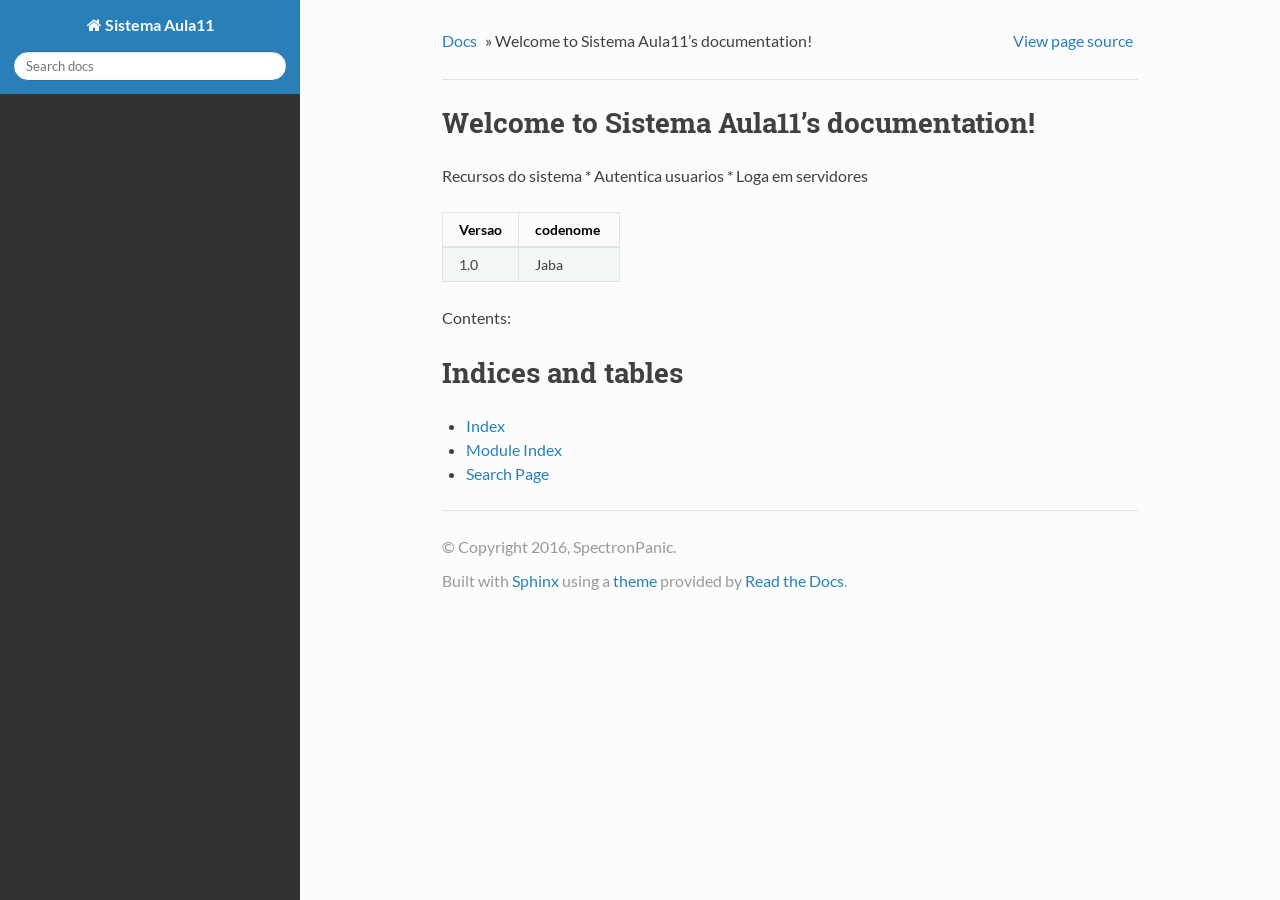
<file: HandsOn/Aula12/docs/_build/html/index.html>
<!DOCTYPE html>
<!--[if IE 8]><html class="no-js lt-ie9" lang="en" > <![endif]-->
<!--[if gt IE 8]><!--> <html class="no-js" lang="en" > <!--<![endif]-->
<head>
  <meta charset="utf-8">
  
  <meta name="viewport" content="width=device-width, initial-scale=1.0">
  
  <title>Welcome to Sistema Aula11’s documentation! &mdash; Sistema Aula11  documentation</title>
  

  
  

  

  
  
    

  

  
  
    <link rel="stylesheet" href="_static/css/theme.css" type="text/css" />
  

  

  
    <link rel="top" title="Sistema Aula11  documentation" href="#"/> 

  
  <script src="_static/js/modernizr.min.js"></script>

</head>

<body class="wy-body-for-nav" role="document">

  <div class="wy-grid-for-nav">

    
    <nav data-toggle="wy-nav-shift" class="wy-nav-side">
      <div class="wy-side-scroll">
        <div class="wy-side-nav-search">
          

          
            <a href="#" class="icon icon-home"> Sistema Aula11
          

          
          </a>

          
            
            
          

          
<div role="search">
  <form id="rtd-search-form" class="wy-form" action="search.html" method="get">
    <input type="text" name="q" placeholder="Search docs" />
    <input type="hidden" name="check_keywords" value="yes" />
    <input type="hidden" name="area" value="default" />
  </form>
</div>

          
        </div>

        <div class="wy-menu wy-menu-vertical" data-spy="affix" role="navigation" aria-label="main navigation">
          
            
            
                <ul class="simple">
</ul>

            
          
        </div>
      </div>
    </nav>

    <section data-toggle="wy-nav-shift" class="wy-nav-content-wrap">

      
      <nav class="wy-nav-top" role="navigation" aria-label="top navigation">
        <i data-toggle="wy-nav-top" class="fa fa-bars"></i>
        <a href="#">Sistema Aula11</a>
      </nav>


      
      <div class="wy-nav-content">
        <div class="rst-content">
          

 



<div role="navigation" aria-label="breadcrumbs navigation">
  <ul class="wy-breadcrumbs">
    <li><a href="#">Docs</a> &raquo;</li>
      
    <li>Welcome to Sistema Aula11&#8217;s documentation!</li>
      <li class="wy-breadcrumbs-aside">
        
          
            <a href="_sources/index.txt" rel="nofollow"> View page source</a>
          
        
      </li>
  </ul>
  <hr/>
</div>
          <div role="main" class="document" itemscope="itemscope" itemtype="http://schema.org/Article">
           <div itemprop="articleBody">
            
  <div class="section" id="welcome-to-sistema-aula11-s-documentation">
<h1>Welcome to Sistema Aula11&#8217;s documentation!<a class="headerlink" href="#welcome-to-sistema-aula11-s-documentation" title="Permalink to this headline">¶</a></h1>
<p>Recursos do sistema
* Autentica usuarios
* Loga em servidores</p>
<table border="1" class="docutils">
<colgroup>
<col width="43%" />
<col width="57%" />
</colgroup>
<thead valign="bottom">
<tr class="row-odd"><th class="head">Versao</th>
<th class="head">codenome</th>
</tr>
</thead>
<tbody valign="top">
<tr class="row-even"><td>1.0</td>
<td>Jaba</td>
</tr>
</tbody>
</table>
<p>Contents:</p>
<div class="toctree-wrapper compound">
<ul class="simple">
</ul>
</div>
</div>
<div class="section" id="indices-and-tables">
<h1>Indices and tables<a class="headerlink" href="#indices-and-tables" title="Permalink to this headline">¶</a></h1>
<ul class="simple">
<li><a class="reference internal" href="genindex.html"><span class="std std-ref">Index</span></a></li>
<li><a class="reference internal" href="py-modindex.html"><span class="std std-ref">Module Index</span></a></li>
<li><a class="reference internal" href="search.html"><span class="std std-ref">Search Page</span></a></li>
</ul>
</div>


           </div>
          </div>
          <footer>
  

  <hr/>

  <div role="contentinfo">
    <p>
        &copy; Copyright 2016, SpectronPanic.

    </p>
  </div>
  Built with <a href="http://sphinx-doc.org/">Sphinx</a> using a <a href="https://github.com/snide/sphinx_rtd_theme">theme</a> provided by <a href="https://readthedocs.org">Read the Docs</a>. 

</footer>

        </div>
      </div>

    </section>

  </div>
  


  

    <script type="text/javascript">
        var DOCUMENTATION_OPTIONS = {
            URL_ROOT:'./',
            VERSION:'',
            COLLAPSE_INDEX:false,
            FILE_SUFFIX:'.html',
            HAS_SOURCE:  true
        };
    </script>
      <script type="text/javascript" src="_static/jquery.js"></script>
      <script type="text/javascript" src="_static/underscore.js"></script>
      <script type="text/javascript" src="_static/doctools.js"></script>

  

  
  
    <script type="text/javascript" src="_static/js/theme.js"></script>
  

  
  
  <script type="text/javascript">
      jQuery(function () {
          SphinxRtdTheme.StickyNav.enable();
      });
  </script>
   

</body>
</html>
</file>
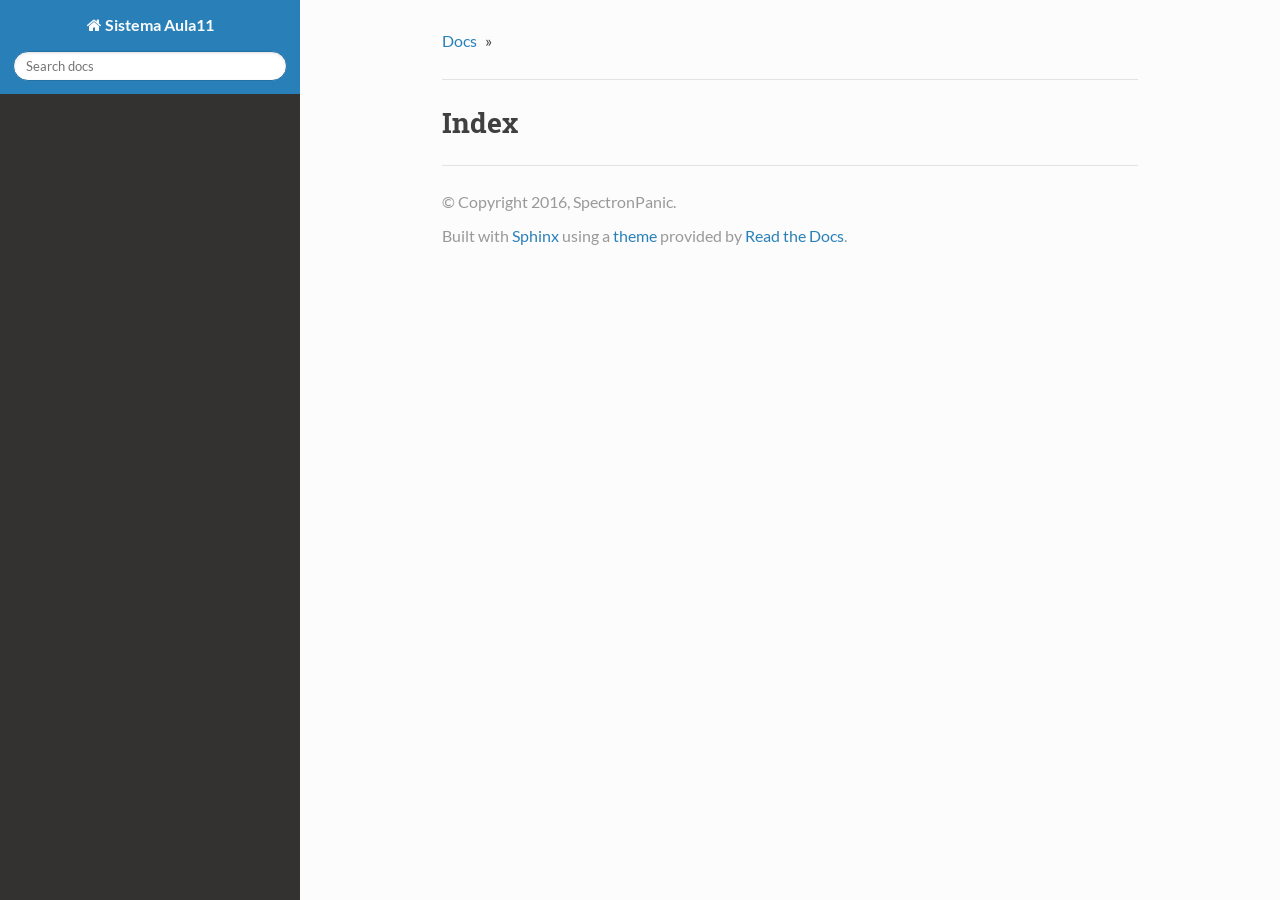
<file: HandsOn/Aula12/docs/_build/html/genindex.html>
<!DOCTYPE html>
<!--[if IE 8]><html class="no-js lt-ie9" lang="en" > <![endif]-->
<!--[if gt IE 8]><!--> <html class="no-js" lang="en" > <!--<![endif]-->
<head>
  <meta charset="utf-8">
  
  <meta name="viewport" content="width=device-width, initial-scale=1.0">
  
  <title>Index &mdash; Sistema Aula11  documentation</title>
  

  
  

  

  
  
    

  

  
  
    <link rel="stylesheet" href="_static/css/theme.css" type="text/css" />
  

  

  
    <link rel="top" title="Sistema Aula11  documentation" href="index.html"/> 

  
  <script src="_static/js/modernizr.min.js"></script>

</head>

<body class="wy-body-for-nav" role="document">

  <div class="wy-grid-for-nav">

    
    <nav data-toggle="wy-nav-shift" class="wy-nav-side">
      <div class="wy-side-scroll">
        <div class="wy-side-nav-search">
          

          
            <a href="index.html" class="icon icon-home"> Sistema Aula11
          

          
          </a>

          
            
            
          

          
<div role="search">
  <form id="rtd-search-form" class="wy-form" action="search.html" method="get">
    <input type="text" name="q" placeholder="Search docs" />
    <input type="hidden" name="check_keywords" value="yes" />
    <input type="hidden" name="area" value="default" />
  </form>
</div>

          
        </div>

        <div class="wy-menu wy-menu-vertical" data-spy="affix" role="navigation" aria-label="main navigation">
          
            
            
                <ul class="simple">
</ul>

            
          
        </div>
      </div>
    </nav>

    <section data-toggle="wy-nav-shift" class="wy-nav-content-wrap">

      
      <nav class="wy-nav-top" role="navigation" aria-label="top navigation">
        <i data-toggle="wy-nav-top" class="fa fa-bars"></i>
        <a href="index.html">Sistema Aula11</a>
      </nav>


      
      <div class="wy-nav-content">
        <div class="rst-content">
          





<div role="navigation" aria-label="breadcrumbs navigation">
  <ul class="wy-breadcrumbs">
    <li><a href="index.html">Docs</a> &raquo;</li>
      
    <li></li>
      <li class="wy-breadcrumbs-aside">
        
          
        
      </li>
  </ul>
  <hr/>
</div>
          <div role="main" class="document" itemscope="itemscope" itemtype="http://schema.org/Article">
           <div itemprop="articleBody">
            

<h1 id="index">Index</h1>

<div class="genindex-jumpbox">
 
</div>


           </div>
          </div>
          <footer>
  

  <hr/>

  <div role="contentinfo">
    <p>
        &copy; Copyright 2016, SpectronPanic.

    </p>
  </div>
  Built with <a href="http://sphinx-doc.org/">Sphinx</a> using a <a href="https://github.com/snide/sphinx_rtd_theme">theme</a> provided by <a href="https://readthedocs.org">Read the Docs</a>. 

</footer>

        </div>
      </div>

    </section>

  </div>
  


  

    <script type="text/javascript">
        var DOCUMENTATION_OPTIONS = {
            URL_ROOT:'./',
            VERSION:'',
            COLLAPSE_INDEX:false,
            FILE_SUFFIX:'.html',
            HAS_SOURCE:  true
        };
    </script>
      <script type="text/javascript" src="_static/jquery.js"></script>
      <script type="text/javascript" src="_static/underscore.js"></script>
      <script type="text/javascript" src="_static/doctools.js"></script>

  

  
  
    <script type="text/javascript" src="_static/js/theme.js"></script>
  

  
  
  <script type="text/javascript">
      jQuery(function () {
          SphinxRtdTheme.StickyNav.enable();
      });
  </script>
   

</body>
</html>
</file>
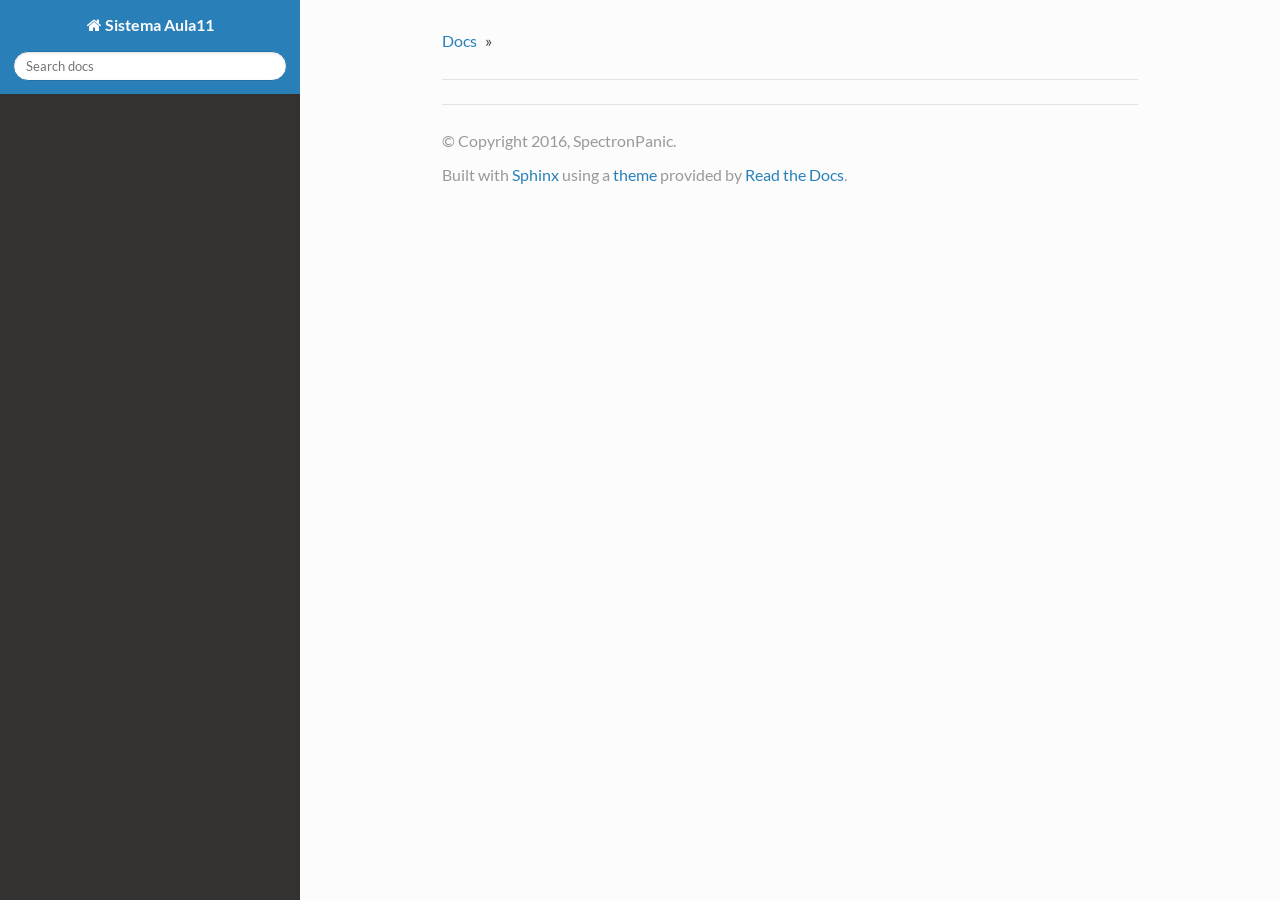
<file: HandsOn/Aula12/docs/_build/html/search.html>
<!DOCTYPE html>
<!--[if IE 8]><html class="no-js lt-ie9" lang="en" > <![endif]-->
<!--[if gt IE 8]><!--> <html class="no-js" lang="en" > <!--<![endif]-->
<head>
  <meta charset="utf-8">
  
  <meta name="viewport" content="width=device-width, initial-scale=1.0">
  
  <title>Search &mdash; Sistema Aula11  documentation</title>
  

  
  

  

  
  
    

  

  
  
    <link rel="stylesheet" href="_static/css/theme.css" type="text/css" />
  

  

  
    <link rel="top" title="Sistema Aula11  documentation" href="index.html"/> 

  
  <script src="_static/js/modernizr.min.js"></script>

</head>

<body class="wy-body-for-nav" role="document">

  <div class="wy-grid-for-nav">

    
    <nav data-toggle="wy-nav-shift" class="wy-nav-side">
      <div class="wy-side-scroll">
        <div class="wy-side-nav-search">
          

          
            <a href="index.html" class="icon icon-home"> Sistema Aula11
          

          
          </a>

          
            
            
          

          
<div role="search">
  <form id="rtd-search-form" class="wy-form" action="#" method="get">
    <input type="text" name="q" placeholder="Search docs" />
    <input type="hidden" name="check_keywords" value="yes" />
    <input type="hidden" name="area" value="default" />
  </form>
</div>

          
        </div>

        <div class="wy-menu wy-menu-vertical" data-spy="affix" role="navigation" aria-label="main navigation">
          
            
            
                <ul class="simple">
</ul>

            
          
        </div>
      </div>
    </nav>

    <section data-toggle="wy-nav-shift" class="wy-nav-content-wrap">

      
      <nav class="wy-nav-top" role="navigation" aria-label="top navigation">
        <i data-toggle="wy-nav-top" class="fa fa-bars"></i>
        <a href="index.html">Sistema Aula11</a>
      </nav>


      
      <div class="wy-nav-content">
        <div class="rst-content">
          





<div role="navigation" aria-label="breadcrumbs navigation">
  <ul class="wy-breadcrumbs">
    <li><a href="index.html">Docs</a> &raquo;</li>
      
    <li></li>
      <li class="wy-breadcrumbs-aside">
        
      </li>
  </ul>
  <hr/>
</div>
          <div role="main" class="document" itemscope="itemscope" itemtype="http://schema.org/Article">
           <div itemprop="articleBody">
            
  <noscript>
  <div id="fallback" class="admonition warning">
    <p class="last">
      Please activate JavaScript to enable the search
      functionality.
    </p>
  </div>
  </noscript>

  
  <div id="search-results">
  
  </div>

           </div>
          </div>
          <footer>
  

  <hr/>

  <div role="contentinfo">
    <p>
        &copy; Copyright 2016, SpectronPanic.

    </p>
  </div>
  Built with <a href="http://sphinx-doc.org/">Sphinx</a> using a <a href="https://github.com/snide/sphinx_rtd_theme">theme</a> provided by <a href="https://readthedocs.org">Read the Docs</a>. 

</footer>

        </div>
      </div>

    </section>

  </div>
  


  

    <script type="text/javascript">
        var DOCUMENTATION_OPTIONS = {
            URL_ROOT:'./',
            VERSION:'',
            COLLAPSE_INDEX:false,
            FILE_SUFFIX:'.html',
            HAS_SOURCE:  true
        };
    </script>
      <script type="text/javascript" src="_static/jquery.js"></script>
      <script type="text/javascript" src="_static/underscore.js"></script>
      <script type="text/javascript" src="_static/doctools.js"></script>
      <script type="text/javascript" src="_static/searchtools.js"></script>

  

  
  
    <script type="text/javascript" src="_static/js/theme.js"></script>
  

  
  
  <script type="text/javascript">
      jQuery(function () {
          SphinxRtdTheme.StickyNav.enable();
      });
  </script>
  
  <script type="text/javascript">
    jQuery(function() { Search.loadIndex("searchindex.js"); });
  </script>
  
  <script type="text/javascript" id="searchindexloader"></script>
   


</body>
</html>
</file>
<file: HandsOn/Aula12/docs/_build/html/_static/css/theme.css>
﻿*{-webkit-box-sizing:border-box;-moz-box-sizing:border-box;box-sizing:border-box}article,aside,details,figcaption,figure,footer,header,hgroup,nav,section{display:block}audio,canvas,video{display:inline-block;*display:inline;*zoom:1}audio:not([controls]){display:none}[hidden]{display:none}*{-webkit-box-sizing:border-box;-moz-box-sizing:border-box;box-sizing:border-box}html{font-size:100%;-webkit-text-size-adjust:100%;-ms-text-size-adjust:100%}body{margin:0}a:hover,a:active{outline:0}abbr[title]{border-bottom:1px dotted}b,strong{font-weight:bold}blockquote{margin:0}dfn{font-style:italic}ins{background:#ff9;color:#000;text-decoration:none}mark{background:#ff0;color:#000;font-style:italic;font-weight:bold}pre,code,.rst-content tt,.rst-content code,kbd,samp{font-family:monospace,serif;_font-family:"courier new",monospace;font-size:1em}pre{white-space:pre}q{quotes:none}q:before,q:after{content:"";content:none}small{font-size:85%}sub,sup{font-size:75%;line-height:0;position:relative;vertical-align:baseline}sup{top:-0.5em}sub{bottom:-0.25em}ul,ol,dl{margin:0;padding:0;list-style:none;list-style-image:none}li{list-style:none}dd{margin:0}img{border:0;-ms-interpolation-mode:bicubic;vertical-align:middle;max-width:100%}svg:not(:root){overflow:hidden}figure{margin:0}form{margin:0}fieldset{border:0;margin:0;padding:0}label{cursor:pointer}legend{border:0;*margin-left:-7px;padding:0;white-space:normal}button,input,select,textarea{font-size:100%;margin:0;vertical-align:baseline;*vertical-align:middle}button,input{line-height:normal}button,input[type="button"],input[type="reset"],input[type="submit"]{cursor:pointer;-webkit-appearance:button;*overflow:visible}button[disabled],input[disabled]{cursor:default}input[type="checkbox"],input[type="radio"]{box-sizing:border-box;padding:0;*width:13px;*height:13px}input[type="search"]{-webkit-appearance:textfield;-moz-box-sizing:content-box;-webkit-box-sizing:content-box;box-sizing:content-box}input[type="search"]::-webkit-search-decoration,input[type="search"]::-webkit-search-cancel-button{-webkit-appearance:none}button::-moz-focus-inner,input::-moz-focus-inner{border:0;padding:0}textarea{overflow:auto;vertical-align:top;resize:vertical}table{border-collapse:collapse;border-spacing:0}td{vertical-align:top}.chromeframe{margin:0.2em 0;background:#ccc;color:#000;padding:0.2em 0}.ir{display:block;border:0;text-indent:-999em;overflow:hidden;background-color:transparent;background-repeat:no-repeat;text-align:left;direction:ltr;*line-height:0}.ir br{display:none}.hidden{display:none !important;visibility:hidden}.visuallyhidden{border:0;clip:rect(0 0 0 0);height:1px;margin:-1px;overflow:hidden;padding:0;position:absolute;width:1px}.visuallyhidden.focusable:active,.visuallyhidden.focusable:focus{clip:auto;height:auto;margin:0;overflow:visible;position:static;width:auto}.invisible{visibility:hidden}.relative{position:relative}big,small{font-size:100%}@media print{html,body,section{background:none !important}*{box-shadow:none !important;text-shadow:none !important;filter:none !important;-ms-filter:none !important}a,a:visited{text-decoration:underline}.ir a:after,a[href^="javascript:"]:after,a[href^="#"]:after{content:""}pre,blockquote{page-break-inside:avoid}thead{display:table-header-group}tr,img{page-break-inside:avoid}img{max-width:100% !important}@page{margin:0.5cm}p,h2,.rst-content .toctree-wrapper p.caption,h3{orphans:3;widows:3}h2,.rst-content .toctree-wrapper p.caption,h3{page-break-after:avoid}}.fa:before,.wy-menu-vertical li span.toctree-expand:before,.wy-menu-vertical li.on a span.toctree-expand:before,.wy-menu-vertical li.current>a span.toctree-expand:before,.rst-content .admonition-title:before,.rst-content h1 .headerlink:before,.rst-content h2 .headerlink:before,.rst-content h3 .headerlink:before,.rst-content h4 .headerlink:before,.rst-content h5 .headerlink:before,.rst-content h6 .headerlink:before,.rst-content dl dt .headerlink:before,.rst-content p.caption .headerlink:before,.rst-content tt.download span:first-child:before,.rst-content code.download span:first-child:before,.icon:before,.wy-dropdown .caret:before,.wy-inline-validate.wy-inline-validate-success .wy-input-context:before,.wy-inline-validate.wy-inline-validate-danger .wy-input-context:before,.wy-inline-validate.wy-inline-validate-warning .wy-input-context:before,.wy-inline-validate.wy-inline-validate-info .wy-input-context:before,.wy-alert,.rst-content .note,.rst-content .attention,.rst-content .caution,.rst-content .danger,.rst-content .error,.rst-content .hint,.rst-content .important,.rst-content .tip,.rst-content .warning,.rst-content .seealso,.rst-content .admonition-todo,.btn,input[type="text"],input[type="password"],input[type="email"],input[type="url"],input[type="date"],input[type="month"],input[type="time"],input[type="datetime"],input[type="datetime-local"],input[type="week"],input[type="number"],input[type="search"],input[type="tel"],input[type="color"],select,textarea,.wy-menu-vertical li.on a,.wy-menu-vertical li.current>a,.wy-side-nav-search>a,.wy-side-nav-search .wy-dropdown>a,.wy-nav-top a{-webkit-font-smoothing:antialiased}.clearfix{*zoom:1}.clearfix:before,.clearfix:after{display:table;content:""}.clearfix:after{clear:both}/*!
 *  Font Awesome 4.2.0 by @davegandy - http://fontawesome.io - @fontawesome
 *  License - http://fontawesome.io/license (Font: SIL OFL 1.1, CSS: MIT License)
 */@font-face{font-family:'FontAwesome';src:url("../fonts/fontawesome-webfont.eot?v=4.2.0");src:url("../fonts/fontawesome-webfont.eot?#iefix&v=4.2.0") format("embedded-opentype"),url("../fonts/fontawesome-webfont.woff?v=4.2.0") format("woff"),url("../fonts/fontawesome-webfont.ttf?v=4.2.0") format("truetype"),url("../fonts/fontawesome-webfont.svg?v=4.2.0#fontawesomeregular") format("svg");font-weight:normal;font-style:normal}.fa,.wy-menu-vertical li span.toctree-expand,.wy-menu-vertical li.on a span.toctree-expand,.wy-menu-vertical li.current>a span.toctree-expand,.rst-content .admonition-title,.rst-content h1 .headerlink,.rst-content h2 .headerlink,.rst-content h3 .headerlink,.rst-content h4 .headerlink,.rst-content h5 .headerlink,.rst-content h6 .headerlink,.rst-content dl dt .headerlink,.rst-content p.caption .headerlink,.rst-content tt.download span:first-child,.rst-content code.download span:first-child,.icon{display:inline-block;font:normal normal normal 14px/1 FontAwesome;font-size:inherit;text-rendering:auto;-webkit-font-smoothing:antialiased;-moz-osx-font-smoothing:grayscale}.fa-lg{font-size:1.33333em;line-height:0.75em;vertical-align:-15%}.fa-2x{font-size:2em}.fa-3x{font-size:3em}.fa-4x{font-size:4em}.fa-5x{font-size:5em}.fa-fw{width:1.28571em;text-align:center}.fa-ul{padding-left:0;margin-left:2.14286em;list-style-type:none}.fa-ul>li{position:relative}.fa-li{position:absolute;left:-2.14286em;width:2.14286em;top:0.14286em;text-align:center}.fa-li.fa-lg{left:-1.85714em}.fa-border{padding:.2em .25em .15em;border:solid 0.08em #eee;border-radius:.1em}.pull-right{float:right}.pull-left{float:left}.fa.pull-left,.wy-menu-vertical li span.pull-left.toctree-expand,.wy-menu-vertical li.on a span.pull-left.toctree-expand,.wy-menu-vertical li.current>a span.pull-left.toctree-expand,.rst-content .pull-left.admonition-title,.rst-content h1 .pull-left.headerlink,.rst-content h2 .pull-left.headerlink,.rst-content h3 .pull-left.headerlink,.rst-content h4 .pull-left.headerlink,.rst-content h5 .pull-left.headerlink,.rst-content h6 .pull-left.headerlink,.rst-content dl dt .pull-left.headerlink,.rst-content p.caption .pull-left.headerlink,.rst-content tt.download span.pull-left:first-child,.rst-content code.download span.pull-left:first-child,.pull-left.icon{margin-right:.3em}.fa.pull-right,.wy-menu-vertical li span.pull-right.toctree-expand,.wy-menu-vertical li.on a span.pull-right.toctree-expand,.wy-menu-vertical li.current>a span.pull-right.toctree-expand,.rst-content .pull-right.admonition-title,.rst-content h1 .pull-right.headerlink,.rst-content h2 .pull-right.headerlink,.rst-content h3 .pull-right.headerlink,.rst-content h4 .pull-right.headerlink,.rst-content h5 .pull-right.headerlink,.rst-content h6 .pull-right.headerlink,.rst-content dl dt .pull-right.headerlink,.rst-content p.caption .pull-right.headerlink,.rst-content tt.download span.pull-right:first-child,.rst-content code.download span.pull-right:first-child,.pull-right.icon{margin-left:.3em}.fa-spin{-webkit-animation:fa-spin 2s infinite linear;animation:fa-spin 2s infinite linear}@-webkit-keyframes fa-spin{0%{-webkit-transform:rotate(0deg);transform:rotate(0deg)}100%{-webkit-transform:rotate(359deg);transform:rotate(359deg)}}@keyframes fa-spin{0%{-webkit-transform:rotate(0deg);transform:rotate(0deg)}100%{-webkit-transform:rotate(359deg);transform:rotate(359deg)}}.fa-rotate-90{filter:progid:DXImageTransform.Microsoft.BasicImage(rotation=1);-webkit-transform:rotate(90deg);-ms-transform:rotate(90deg);transform:rotate(90deg)}.fa-rotate-180{filter:progid:DXImageTransform.Microsoft.BasicImage(rotation=2);-webkit-transform:rotate(180deg);-ms-transform:rotate(180deg);transform:rotate(180deg)}.fa-rotate-270{filter:progid:DXImageTransform.Microsoft.BasicImage(rotation=3);-webkit-transform:rotate(270deg);-ms-transform:rotate(270deg);transform:rotate(270deg)}.fa-flip-horizontal{filter:progid:DXImageTransform.Microsoft.BasicImage(rotation=0);-webkit-transform:scale(-1, 1);-ms-transform:scale(-1, 1);transform:scale(-1, 1)}.fa-flip-vertical{filter:progid:DXImageTransform.Microsoft.BasicImage(rotation=2);-webkit-transform:scale(1, -1);-ms-transform:scale(1, -1);transform:scale(1, -1)}:root .fa-rotate-90,:root .fa-rotate-180,:root .fa-rotate-270,:root .fa-flip-horizontal,:root .fa-flip-vertical{filter:none}.fa-stack{position:relative;display:inline-block;width:2em;height:2em;line-height:2em;vertical-align:middle}.fa-stack-1x,.fa-stack-2x{position:absolute;left:0;width:100%;text-align:center}.fa-stack-1x{line-height:inherit}.fa-stack-2x{font-size:2em}.fa-inverse{color:#fff}.fa-glass:before{content:""}.fa-music:before{content:""}.fa-search:before,.icon-search:before{content:""}.fa-envelope-o:before{content:""}.fa-heart:before{content:""}.fa-star:before{content:""}.fa-star-o:before{content:""}.fa-user:before{content:""}.fa-film:before{content:""}.fa-th-large:before{content:""}.fa-th:before{content:""}.fa-th-list:before{content:""}.fa-check:before{content:""}.fa-remove:before,.fa-close:before,.fa-times:before{content:""}.fa-search-plus:before{content:""}.fa-search-minus:before{content:""}.fa-power-off:before{content:""}.fa-signal:before{content:""}.fa-gear:before,.fa-cog:before{content:""}.fa-trash-o:before{content:""}.fa-home:before,.icon-home:before{content:""}.fa-file-o:before{content:""}.fa-clock-o:before{content:""}.fa-road:before{content:""}.fa-download:before,.rst-content tt.download span:first-child:before,.rst-content code.download span:first-child:before{content:""}.fa-arrow-circle-o-down:before{content:""}.fa-arrow-circle-o-up:before{content:""}.fa-inbox:before{content:""}.fa-play-circle-o:before{content:""}.fa-rotate-right:before,.fa-repeat:before{content:""}.fa-refresh:before{content:""}.fa-list-alt:before{content:""}.fa-lock:before{content:""}.fa-flag:before{content:""}.fa-headphones:before{content:""}.fa-volume-off:before{content:""}.fa-volume-down:before{content:""}.fa-volume-up:before{content:""}.fa-qrcode:before{content:""}.fa-barcode:before{content:""}.fa-tag:before{content:""}.fa-tags:before{content:""}.fa-book:before,.icon-book:before{content:""}.fa-bookmark:before{content:""}.fa-print:before{content:""}.fa-camera:before{content:""}.fa-font:before{content:""}.fa-bold:before{content:""}.fa-italic:before{content:""}.fa-text-height:before{content:""}.fa-text-width:before{content:""}.fa-align-left:before{content:""}.fa-align-center:before{content:""}.fa-align-right:before{content:""}.fa-align-justify:before{content:""}.fa-list:before{content:""}.fa-dedent:before,.fa-outdent:before{content:""}.fa-indent:before{content:""}.fa-video-camera:before{content:""}.fa-photo:before,.fa-image:before,.fa-picture-o:before{content:""}.fa-pencil:before{content:""}.fa-map-marker:before{content:""}.fa-adjust:before{content:""}.fa-tint:before{content:""}.fa-edit:before,.fa-pencil-square-o:before{content:""}.fa-share-square-o:before{content:""}.fa-check-square-o:before{content:""}.fa-arrows:before{content:""}.fa-step-backward:before{content:""}.fa-fast-backward:before{content:""}.fa-backward:before{content:""}.fa-play:before{content:""}.fa-pause:before{content:""}.fa-stop:before{content:""}.fa-forward:before{content:""}.fa-fast-forward:before{content:""}.fa-step-forward:before{content:""}.fa-eject:before{content:""}.fa-chevron-left:before{content:""}.fa-chevron-right:before{content:""}.fa-plus-circle:before{content:""}.fa-minus-circle:before{content:""}.fa-times-circle:before,.wy-inline-validate.wy-inline-validate-danger .wy-input-context:before{content:""}.fa-check-circle:before,.wy-inline-validate.wy-inline-validate-success .wy-input-context:before{content:""}.fa-question-circle:before{content:""}.fa-info-circle:before{content:""}.fa-crosshairs:before{content:""}.fa-times-circle-o:before{content:""}.fa-check-circle-o:before{content:""}.fa-ban:before{content:""}.fa-arrow-left:before{content:""}.fa-arrow-right:before{content:""}.fa-arrow-up:before{content:""}.fa-arrow-down:before{content:""}.fa-mail-forward:before,.fa-share:before{content:""}.fa-expand:before{content:""}.fa-compress:before{content:""}.fa-plus:before{content:""}.fa-minus:before{content:""}.fa-asterisk:before{content:""}.fa-exclamation-circle:before,.wy-inline-validate.wy-inline-validate-warning .wy-input-context:before,.wy-inline-validate.wy-inline-validate-info .wy-input-context:before,.rst-content .admonition-title:before{content:""}.fa-gift:before{content:""}.fa-leaf:before{content:""}.fa-fire:before,.icon-fire:before{content:""}.fa-eye:before{content:""}.fa-eye-slash:before{content:""}.fa-warning:before,.fa-exclamation-triangle:before{content:""}.fa-plane:before{content:""}.fa-calendar:before{content:""}.fa-random:before{content:""}.fa-comment:before{content:""}.fa-magnet:before{content:""}.fa-chevron-up:before{content:""}.fa-chevron-down:before{content:""}.fa-retweet:before{content:""}.fa-shopping-cart:before{content:""}.fa-folder:before{content:""}.fa-folder-open:before{content:""}.fa-arrows-v:before{content:""}.fa-arrows-h:before{content:""}.fa-bar-chart-o:before,.fa-bar-chart:before{content:""}.fa-twitter-square:before{content:""}.fa-facebook-square:before{content:""}.fa-camera-retro:before{content:""}.fa-key:before{content:""}.fa-gears:before,.fa-cogs:before{content:""}.fa-comments:before{content:""}.fa-thumbs-o-up:before{content:""}.fa-thumbs-o-down:before{content:""}.fa-star-half:before{content:""}.fa-heart-o:before{content:""}.fa-sign-out:before{content:""}.fa-linkedin-square:before{content:""}.fa-thumb-tack:before{content:""}.fa-external-link:before{content:""}.fa-sign-in:before{content:""}.fa-trophy:before{content:""}.fa-github-square:before{content:""}.fa-upload:before{content:""}.fa-lemon-o:before{content:""}.fa-phone:before{content:""}.fa-square-o:before{content:""}.fa-bookmark-o:before{content:""}.fa-phone-square:before{content:""}.fa-twitter:before{content:""}.fa-facebook:before{content:""}.fa-github:before,.icon-github:before{content:""}.fa-unlock:before{content:""}.fa-credit-card:before{content:""}.fa-rss:before{content:""}.fa-hdd-o:before{content:""}.fa-bullhorn:before{content:""}.fa-bell:before{content:""}.fa-certificate:before{content:""}.fa-hand-o-right:before{content:""}.fa-hand-o-left:before{content:""}.fa-hand-o-up:before{content:""}.fa-hand-o-down:before{content:""}.fa-arrow-circle-left:before,.icon-circle-arrow-left:before{content:""}.fa-arrow-circle-right:before,.icon-circle-arrow-right:before{content:""}.fa-arrow-circle-up:before{content:""}.fa-arrow-circle-down:before{content:""}.fa-globe:before{content:""}.fa-wrench:before{content:""}.fa-tasks:before{content:""}.fa-filter:before{content:""}.fa-briefcase:before{content:""}.fa-arrows-alt:before{content:""}.fa-group:before,.fa-users:before{content:""}.fa-chain:before,.fa-link:before,.icon-link:before{content:""}.fa-cloud:before{content:""}.fa-flask:before{content:""}.fa-cut:before,.fa-scissors:before{content:""}.fa-copy:before,.fa-files-o:before{content:""}.fa-paperclip:before{content:""}.fa-save:before,.fa-floppy-o:before{content:""}.fa-square:before{content:""}.fa-navicon:before,.fa-reorder:before,.fa-bars:before{content:""}.fa-list-ul:before{content:""}.fa-list-ol:before{content:""}.fa-strikethrough:before{content:""}.fa-underline:before{content:""}.fa-table:before{content:""}.fa-magic:before{content:""}.fa-truck:before{content:""}.fa-pinterest:before{content:""}.fa-pinterest-square:before{content:""}.fa-google-plus-square:before{content:""}.fa-google-plus:before{content:""}.fa-money:before{content:""}.fa-caret-down:before,.wy-dropdown .caret:before,.icon-caret-down:before{content:""}.fa-caret-up:before{content:""}.fa-caret-left:before{content:""}.fa-caret-right:before{content:""}.fa-columns:before{content:""}.fa-unsorted:before,.fa-sort:before{content:""}.fa-sort-down:before,.fa-sort-desc:before{content:""}.fa-sort-up:before,.fa-sort-asc:before{content:""}.fa-envelope:before{content:""}.fa-linkedin:before{content:""}.fa-rotate-left:before,.fa-undo:before{content:""}.fa-legal:before,.fa-gavel:before{content:""}.fa-dashboard:before,.fa-tachometer:before{content:""}.fa-comment-o:before{content:""}.fa-comments-o:before{content:""}.fa-flash:before,.fa-bolt:before{content:""}.fa-sitemap:before{content:""}.fa-umbrella:before{content:""}.fa-paste:before,.fa-clipboard:before{content:""}.fa-lightbulb-o:before{content:""}.fa-exchange:before{content:""}.fa-cloud-download:before{content:""}.fa-cloud-upload:before{content:""}.fa-user-md:before{content:""}.fa-stethoscope:before{content:""}.fa-suitcase:before{content:""}.fa-bell-o:before{content:""}.fa-coffee:before{content:""}.fa-cutlery:before{content:""}.fa-file-text-o:before{content:""}.fa-building-o:before{content:""}.fa-hospital-o:before{content:""}.fa-ambulance:before{content:""}.fa-medkit:before{content:""}.fa-fighter-jet:before{content:""}.fa-beer:before{content:""}.fa-h-square:before{content:""}.fa-plus-square:before{content:""}.fa-angle-double-left:before{content:""}.fa-angle-double-right:before{content:""}.fa-angle-double-up:before{content:""}.fa-angle-double-down:before{content:""}.fa-angle-left:before{content:""}.fa-angle-right:before{content:""}.fa-angle-up:before{content:""}.fa-angle-down:before{content:""}.fa-desktop:before{content:""}.fa-laptop:before{content:""}.fa-tablet:before{content:""}.fa-mobile-phone:before,.fa-mobile:before{content:""}.fa-circle-o:before{content:""}.fa-quote-left:before{content:""}.fa-quote-right:before{content:""}.fa-spinner:before{content:""}.fa-circle:before{content:""}.fa-mail-reply:before,.fa-reply:before{content:""}.fa-github-alt:before{content:""}.fa-folder-o:before{content:""}.fa-folder-open-o:before{content:""}.fa-smile-o:before{content:""}.fa-frown-o:before{content:""}.fa-meh-o:before{content:""}.fa-gamepad:before{content:""}.fa-keyboard-o:before{content:""}.fa-flag-o:before{content:""}.fa-flag-checkered:before{content:""}.fa-terminal:before{content:""}.fa-code:before{content:""}.fa-mail-reply-all:before,.fa-reply-all:before{content:""}.fa-star-half-empty:before,.fa-star-half-full:before,.fa-star-half-o:before{content:""}.fa-location-arrow:before{content:""}.fa-crop:before{content:""}.fa-code-fork:before{content:""}.fa-unlink:before,.fa-chain-broken:before{content:""}.fa-question:before{content:""}.fa-info:before{content:""}.fa-exclamation:before{content:""}.fa-superscript:before{content:""}.fa-subscript:before{content:""}.fa-eraser:before{content:""}.fa-puzzle-piece:before{content:""}.fa-microphone:before{content:""}.fa-microphone-slash:before{content:""}.fa-shield:before{content:""}.fa-calendar-o:before{content:""}.fa-fire-extinguisher:before{content:""}.fa-rocket:before{content:""}.fa-maxcdn:before{content:""}.fa-chevron-circle-left:before{content:""}.fa-chevron-circle-right:before{content:""}.fa-chevron-circle-up:before{content:""}.fa-chevron-circle-down:before{content:""}.fa-html5:before{content:""}.fa-css3:before{content:""}.fa-anchor:before{content:""}.fa-unlock-alt:before{content:""}.fa-bullseye:before{content:""}.fa-ellipsis-h:before{content:""}.fa-ellipsis-v:before{content:""}.fa-rss-square:before{content:""}.fa-play-circle:before{content:""}.fa-ticket:before{content:""}.fa-minus-square:before{content:""}.fa-minus-square-o:before,.wy-menu-vertical li.on a span.toctree-expand:before,.wy-menu-vertical li.current>a span.toctree-expand:before{content:""}.fa-level-up:before{content:""}.fa-level-down:before{content:""}.fa-check-square:before{content:""}.fa-pencil-square:before{content:""}.fa-external-link-square:before{content:""}.fa-share-square:before{content:""}.fa-compass:before{content:""}.fa-toggle-down:before,.fa-caret-square-o-down:before{content:""}.fa-toggle-up:before,.fa-caret-square-o-up:before{content:""}.fa-toggle-right:before,.fa-caret-square-o-right:before{content:""}.fa-euro:before,.fa-eur:before{content:""}.fa-gbp:before{content:""}.fa-dollar:before,.fa-usd:before{content:""}.fa-rupee:before,.fa-inr:before{content:""}.fa-cny:before,.fa-rmb:before,.fa-yen:before,.fa-jpy:before{content:""}.fa-ruble:before,.fa-rouble:before,.fa-rub:before{content:""}.fa-won:before,.fa-krw:before{content:""}.fa-bitcoin:before,.fa-btc:before{content:""}.fa-file:before{content:""}.fa-file-text:before{content:""}.fa-sort-alpha-asc:before{content:""}.fa-sort-alpha-desc:before{content:""}.fa-sort-amount-asc:before{content:""}.fa-sort-amount-desc:before{content:""}.fa-sort-numeric-asc:before{content:""}.fa-sort-numeric-desc:before{content:""}.fa-thumbs-up:before{content:""}.fa-thumbs-down:before{content:""}.fa-youtube-square:before{content:""}.fa-youtube:before{content:""}.fa-xing:before{content:""}.fa-xing-square:before{content:""}.fa-youtube-play:before{content:""}.fa-dropbox:before{content:""}.fa-stack-overflow:before{content:""}.fa-instagram:before{content:""}.fa-flickr:before{content:""}.fa-adn:before{content:""}.fa-bitbucket:before,.icon-bitbucket:before{content:""}.fa-bitbucket-square:before{content:""}.fa-tumblr:before{content:""}.fa-tumblr-square:before{content:""}.fa-long-arrow-down:before{content:""}.fa-long-arrow-up:before{content:""}.fa-long-arrow-left:before{content:""}.fa-long-arrow-right:before{content:""}.fa-apple:before{content:""}.fa-windows:before{content:""}.fa-android:before{content:""}.fa-linux:before{content:""}.fa-dribbble:before{content:""}.fa-skype:before{content:""}.fa-foursquare:before{content:""}.fa-trello:before{content:""}.fa-female:before{content:""}.fa-male:before{content:""}.fa-gittip:before{content:""}.fa-sun-o:before{content:""}.fa-moon-o:before{content:""}.fa-archive:before{content:""}.fa-bug:before{content:""}.fa-vk:before{content:""}.fa-weibo:before{content:""}.fa-renren:before{content:""}.fa-pagelines:before{content:""}.fa-stack-exchange:before{content:""}.fa-arrow-circle-o-right:before{content:""}.fa-arrow-circle-o-left:before{content:""}.fa-toggle-left:before,.fa-caret-square-o-left:before{content:""}.fa-dot-circle-o:before{content:""}.fa-wheelchair:before{content:""}.fa-vimeo-square:before{content:""}.fa-turkish-lira:before,.fa-try:before{content:""}.fa-plus-square-o:before,.wy-menu-vertical li span.toctree-expand:before{content:""}.fa-space-shuttle:before{content:""}.fa-slack:before{content:""}.fa-envelope-square:before{content:""}.fa-wordpress:before{content:""}.fa-openid:before{content:""}.fa-institution:before,.fa-bank:before,.fa-university:before{content:""}.fa-mortar-board:before,.fa-graduation-cap:before{content:""}.fa-yahoo:before{content:""}.fa-google:before{content:""}.fa-reddit:before{content:""}.fa-reddit-square:before{content:""}.fa-stumbleupon-circle:before{content:""}.fa-stumbleupon:before{content:""}.fa-delicious:before{content:""}.fa-digg:before{content:""}.fa-pied-piper:before{content:""}.fa-pied-piper-alt:before{content:""}.fa-drupal:before{content:""}.fa-joomla:before{content:""}.fa-language:before{content:""}.fa-fax:before{content:""}.fa-building:before{content:""}.fa-child:before{content:""}.fa-paw:before{content:""}.fa-spoon:before{content:""}.fa-cube:before{content:""}.fa-cubes:before{content:""}.fa-behance:before{content:""}.fa-behance-square:before{content:""}.fa-steam:before{content:""}.fa-steam-square:before{content:""}.fa-recycle:before{content:""}.fa-automobile:before,.fa-car:before{content:""}.fa-cab:before,.fa-taxi:before{content:""}.fa-tree:before{content:""}.fa-spotify:before{content:""}.fa-deviantart:before{content:""}.fa-soundcloud:before{content:""}.fa-database:before{content:""}.fa-file-pdf-o:before{content:""}.fa-file-word-o:before{content:""}.fa-file-excel-o:before{content:""}.fa-file-powerpoint-o:before{content:""}.fa-file-photo-o:before,.fa-file-picture-o:before,.fa-file-image-o:before{content:""}.fa-file-zip-o:before,.fa-file-archive-o:before{content:""}.fa-file-sound-o:before,.fa-file-audio-o:before{content:""}.fa-file-movie-o:before,.fa-file-video-o:before{content:""}.fa-file-code-o:before{content:""}.fa-vine:before{content:""}.fa-codepen:before{content:""}.fa-jsfiddle:before{content:""}.fa-life-bouy:before,.fa-life-buoy:before,.fa-life-saver:before,.fa-support:before,.fa-life-ring:before{content:""}.fa-circle-o-notch:before{content:""}.fa-ra:before,.fa-rebel:before{content:""}.fa-ge:before,.fa-empire:before{content:""}.fa-git-square:before{content:""}.fa-git:before{content:""}.fa-hacker-news:before{content:""}.fa-tencent-weibo:before{content:""}.fa-qq:before{content:""}.fa-wechat:before,.fa-weixin:before{content:""}.fa-send:before,.fa-paper-plane:before{content:""}.fa-send-o:before,.fa-paper-plane-o:before{content:""}.fa-history:before{content:""}.fa-circle-thin:before{content:""}.fa-header:before{content:""}.fa-paragraph:before{content:""}.fa-sliders:before{content:""}.fa-share-alt:before{content:""}.fa-share-alt-square:before{content:""}.fa-bomb:before{content:""}.fa-soccer-ball-o:before,.fa-futbol-o:before{content:""}.fa-tty:before{content:""}.fa-binoculars:before{content:""}.fa-plug:before{content:""}.fa-slideshare:before{content:""}.fa-twitch:before{content:""}.fa-yelp:before{content:""}.fa-newspaper-o:before{content:""}.fa-wifi:before{content:""}.fa-calculator:before{content:""}.fa-paypal:before{content:""}.fa-google-wallet:before{content:""}.fa-cc-visa:before{content:""}.fa-cc-mastercard:before{content:""}.fa-cc-discover:before{content:""}.fa-cc-amex:before{content:""}.fa-cc-paypal:before{content:""}.fa-cc-stripe:before{content:""}.fa-bell-slash:before{content:""}.fa-bell-slash-o:before{content:""}.fa-trash:before{content:""}.fa-copyright:before{content:""}.fa-at:before{content:""}.fa-eyedropper:before{content:""}.fa-paint-brush:before{content:""}.fa-birthday-cake:before{content:""}.fa-area-chart:before{content:""}.fa-pie-chart:before{content:""}.fa-line-chart:before{content:""}.fa-lastfm:before{content:""}.fa-lastfm-square:before{content:""}.fa-toggle-off:before{content:""}.fa-toggle-on:before{content:""}.fa-bicycle:before{content:""}.fa-bus:before{content:""}.fa-ioxhost:before{content:""}.fa-angellist:before{content:""}.fa-cc:before{content:""}.fa-shekel:before,.fa-sheqel:before,.fa-ils:before{content:""}.fa-meanpath:before{content:""}.fa,.wy-menu-vertical li span.toctree-expand,.wy-menu-vertical li.on a span.toctree-expand,.wy-menu-vertical li.current>a span.toctree-expand,.rst-content .admonition-title,.rst-content h1 .headerlink,.rst-content h2 .headerlink,.rst-content h3 .headerlink,.rst-content h4 .headerlink,.rst-content h5 .headerlink,.rst-content h6 .headerlink,.rst-content dl dt .headerlink,.rst-content p.caption .headerlink,.rst-content tt.download span:first-child,.rst-content code.download span:first-child,.icon,.wy-dropdown .caret,.wy-inline-validate.wy-inline-validate-success .wy-input-context,.wy-inline-validate.wy-inline-validate-danger .wy-input-context,.wy-inline-validate.wy-inline-validate-warning .wy-input-context,.wy-inline-validate.wy-inline-validate-info .wy-input-context{font-family:inherit}.fa:before,.wy-menu-vertical li span.toctree-expand:before,.wy-menu-vertical li.on a span.toctree-expand:before,.wy-menu-vertical li.current>a span.toctree-expand:before,.rst-content .admonition-title:before,.rst-content h1 .headerlink:before,.rst-content h2 .headerlink:before,.rst-content h3 .headerlink:before,.rst-content h4 .headerlink:before,.rst-content h5 .headerlink:before,.rst-content h6 .headerlink:before,.rst-content dl dt .headerlink:before,.rst-content p.caption .headerlink:before,.rst-content tt.download span:first-child:before,.rst-content code.download span:first-child:before,.icon:before,.wy-dropdown .caret:before,.wy-inline-validate.wy-inline-validate-success .wy-input-context:before,.wy-inline-validate.wy-inline-validate-danger .wy-input-context:before,.wy-inline-validate.wy-inline-validate-warning .wy-input-context:before,.wy-inline-validate.wy-inline-validate-info .wy-input-context:before{font-family:"FontAwesome";display:inline-block;font-style:normal;font-weight:normal;line-height:1;text-decoration:inherit}a .fa,a .wy-menu-vertical li span.toctree-expand,.wy-menu-vertical li a span.toctree-expand,.wy-menu-vertical li.on a span.toctree-expand,.wy-menu-vertical li.current>a span.toctree-expand,a .rst-content .admonition-title,.rst-content a .admonition-title,a .rst-content h1 .headerlink,.rst-content h1 a .headerlink,a .rst-content h2 .headerlink,.rst-content h2 a .headerlink,a .rst-content h3 .headerlink,.rst-content h3 a .headerlink,a .rst-content h4 .headerlink,.rst-content h4 a .headerlink,a .rst-content h5 .headerlink,.rst-content h5 a .headerlink,a .rst-content h6 .headerlink,.rst-content h6 a .headerlink,a .rst-content dl dt .headerlink,.rst-content dl dt a .headerlink,a .rst-content p.caption .headerlink,.rst-content p.caption a .headerlink,a .rst-content tt.download span:first-child,.rst-content tt.download a span:first-child,a .rst-content code.download span:first-child,.rst-content code.download a span:first-child,a .icon{display:inline-block;text-decoration:inherit}.btn .fa,.btn .wy-menu-vertical li span.toctree-expand,.wy-menu-vertical li .btn span.toctree-expand,.btn .wy-menu-vertical li.on a span.toctree-expand,.wy-menu-vertical li.on a .btn span.toctree-expand,.btn .wy-menu-vertical li.current>a span.toctree-expand,.wy-menu-vertical li.current>a .btn span.toctree-expand,.btn .rst-content .admonition-title,.rst-content .btn .admonition-title,.btn .rst-content h1 .headerlink,.rst-content h1 .btn .headerlink,.btn .rst-content h2 .headerlink,.rst-content h2 .btn .headerlink,.btn .rst-content h3 .headerlink,.rst-content h3 .btn .headerlink,.btn .rst-content h4 .headerlink,.rst-content h4 .btn .headerlink,.btn .rst-content h5 .headerlink,.rst-content h5 .btn .headerlink,.btn .rst-content h6 .headerlink,.rst-content h6 .btn .headerlink,.btn .rst-content dl dt .headerlink,.rst-content dl dt .btn .headerlink,.btn .rst-content p.caption .headerlink,.rst-content p.caption .btn .headerlink,.btn .rst-content tt.download span:first-child,.rst-content tt.download .btn span:first-child,.btn .rst-content code.download span:first-child,.rst-content code.download .btn span:first-child,.btn .icon,.nav .fa,.nav .wy-menu-vertical li span.toctree-expand,.wy-menu-vertical li .nav span.toctree-expand,.nav .wy-menu-vertical li.on a span.toctree-expand,.wy-menu-vertical li.on a .nav span.toctree-expand,.nav .wy-menu-vertical li.current>a span.toctree-expand,.wy-menu-vertical li.current>a .nav span.toctree-expand,.nav .rst-content .admonition-title,.rst-content .nav .admonition-title,.nav .rst-content h1 .headerlink,.rst-content h1 .nav .headerlink,.nav .rst-content h2 .headerlink,.rst-content h2 .nav .headerlink,.nav .rst-content h3 .headerlink,.rst-content h3 .nav .headerlink,.nav .rst-content h4 .headerlink,.rst-content h4 .nav .headerlink,.nav .rst-content h5 .headerlink,.rst-content h5 .nav .headerlink,.nav .rst-content h6 .headerlink,.rst-content h6 .nav .headerlink,.nav .rst-content dl dt .headerlink,.rst-content dl dt .nav .headerlink,.nav .rst-content p.caption .headerlink,.rst-content p.caption .nav .headerlink,.nav .rst-content tt.download span:first-child,.rst-content tt.download .nav span:first-child,.nav .rst-content code.download span:first-child,.rst-content code.download .nav span:first-child,.nav .icon{display:inline}.btn .fa.fa-large,.btn .wy-menu-vertical li span.fa-large.toctree-expand,.wy-menu-vertical li .btn span.fa-large.toctree-expand,.btn .rst-content .fa-large.admonition-title,.rst-content .btn .fa-large.admonition-title,.btn .rst-content h1 .fa-large.headerlink,.rst-content h1 .btn .fa-large.headerlink,.btn .rst-content h2 .fa-large.headerlink,.rst-content h2 .btn .fa-large.headerlink,.btn .rst-content h3 .fa-large.headerlink,.rst-content h3 .btn .fa-large.headerlink,.btn .rst-content h4 .fa-large.headerlink,.rst-content h4 .btn .fa-large.headerlink,.btn .rst-content h5 .fa-large.headerlink,.rst-content h5 .btn .fa-large.headerlink,.btn .rst-content h6 .fa-large.headerlink,.rst-content h6 .btn .fa-large.headerlink,.btn .rst-content dl dt .fa-large.headerlink,.rst-content dl dt .btn .fa-large.headerlink,.btn .rst-content p.caption .fa-large.headerlink,.rst-content p.caption .btn .fa-large.headerlink,.btn .rst-content tt.download span.fa-large:first-child,.rst-content tt.download .btn span.fa-large:first-child,.btn .rst-content code.download span.fa-large:first-child,.rst-content code.download .btn span.fa-large:first-child,.btn .fa-large.icon,.nav .fa.fa-large,.nav .wy-menu-vertical li span.fa-large.toctree-expand,.wy-menu-vertical li .nav span.fa-large.toctree-expand,.nav .rst-content .fa-large.admonition-title,.rst-content .nav .fa-large.admonition-title,.nav .rst-content h1 .fa-large.headerlink,.rst-content h1 .nav .fa-large.headerlink,.nav .rst-content h2 .fa-large.headerlink,.rst-content h2 .nav .fa-large.headerlink,.nav .rst-content h3 .fa-large.headerlink,.rst-content h3 .nav .fa-large.headerlink,.nav .rst-content h4 .fa-large.headerlink,.rst-content h4 .nav .fa-large.headerlink,.nav .rst-content h5 .fa-large.headerlink,.rst-content h5 .nav .fa-large.headerlink,.nav .rst-content h6 .fa-large.headerlink,.rst-content h6 .nav .fa-large.headerlink,.nav .rst-content dl dt .fa-large.headerlink,.rst-content dl dt .nav .fa-large.headerlink,.nav .rst-content p.caption .fa-large.headerlink,.rst-content p.caption .nav .fa-large.headerlink,.nav .rst-content tt.download span.fa-large:first-child,.rst-content tt.download .nav span.fa-large:first-child,.nav .rst-content code.download span.fa-large:first-child,.rst-content code.download .nav span.fa-large:first-child,.nav .fa-large.icon{line-height:0.9em}.btn .fa.fa-spin,.btn .wy-menu-vertical li span.fa-spin.toctree-expand,.wy-menu-vertical li .btn span.fa-spin.toctree-expand,.btn .rst-content .fa-spin.admonition-title,.rst-content .btn .fa-spin.admonition-title,.btn .rst-content h1 .fa-spin.headerlink,.rst-content h1 .btn .fa-spin.headerlink,.btn .rst-content h2 .fa-spin.headerlink,.rst-content h2 .btn .fa-spin.headerlink,.btn .rst-content h3 .fa-spin.headerlink,.rst-content h3 .btn .fa-spin.headerlink,.btn .rst-content h4 .fa-spin.headerlink,.rst-content h4 .btn .fa-spin.headerlink,.btn .rst-content h5 .fa-spin.headerlink,.rst-content h5 .btn .fa-spin.headerlink,.btn .rst-content h6 .fa-spin.headerlink,.rst-content h6 .btn .fa-spin.headerlink,.btn .rst-content dl dt .fa-spin.headerlink,.rst-content dl dt .btn .fa-spin.headerlink,.btn .rst-content p.caption .fa-spin.headerlink,.rst-content p.caption .btn .fa-spin.headerlink,.btn .rst-content tt.download span.fa-spin:first-child,.rst-content tt.download .btn span.fa-spin:first-child,.btn .rst-content code.download span.fa-spin:first-child,.rst-content code.download .btn span.fa-spin:first-child,.btn .fa-spin.icon,.nav .fa.fa-spin,.nav .wy-menu-vertical li span.fa-spin.toctree-expand,.wy-menu-vertical li .nav span.fa-spin.toctree-expand,.nav .rst-content .fa-spin.admonition-title,.rst-content .nav .fa-spin.admonition-title,.nav .rst-content h1 .fa-spin.headerlink,.rst-content h1 .nav .fa-spin.headerlink,.nav .rst-content h2 .fa-spin.headerlink,.rst-content h2 .nav .fa-spin.headerlink,.nav .rst-content h3 .fa-spin.headerlink,.rst-content h3 .nav .fa-spin.headerlink,.nav .rst-content h4 .fa-spin.headerlink,.rst-content h4 .nav .fa-spin.headerlink,.nav .rst-content h5 .fa-spin.headerlink,.rst-content h5 .nav .fa-spin.headerlink,.nav .rst-content h6 .fa-spin.headerlink,.rst-content h6 .nav .fa-spin.headerlink,.nav .rst-content dl dt .fa-spin.headerlink,.rst-content dl dt .nav .fa-spin.headerlink,.nav .rst-content p.caption .fa-spin.headerlink,.rst-content p.caption .nav .fa-spin.headerlink,.nav .rst-content tt.download span.fa-spin:first-child,.rst-content tt.download .nav span.fa-spin:first-child,.nav .rst-content code.download span.fa-spin:first-child,.rst-content code.download .nav span.fa-spin:first-child,.nav .fa-spin.icon{display:inline-block}.btn.fa:before,.wy-menu-vertical li span.btn.toctree-expand:before,.rst-content .btn.admonition-title:before,.rst-content h1 .btn.headerlink:before,.rst-content h2 .btn.headerlink:before,.rst-content h3 .btn.headerlink:before,.rst-content h4 .btn.headerlink:before,.rst-content h5 .btn.headerlink:before,.rst-content h6 .btn.headerlink:before,.rst-content dl dt .btn.headerlink:before,.rst-content p.caption .btn.headerlink:before,.rst-content tt.download span.btn:first-child:before,.rst-content code.download span.btn:first-child:before,.btn.icon:before{opacity:0.5;-webkit-transition:opacity 0.05s ease-in;-moz-transition:opacity 0.05s ease-in;transition:opacity 0.05s ease-in}.btn.fa:hover:before,.wy-menu-vertical li span.btn.toctree-expand:hover:before,.rst-content .btn.admonition-title:hover:before,.rst-content h1 .btn.headerlink:hover:before,.rst-content h2 .btn.headerlink:hover:before,.rst-content h3 .btn.headerlink:hover:before,.rst-content h4 .btn.headerlink:hover:before,.rst-content h5 .btn.headerlink:hover:before,.rst-content h6 .btn.headerlink:hover:before,.rst-content dl dt .btn.headerlink:hover:before,.rst-content p.caption .btn.headerlink:hover:before,.rst-content tt.download span.btn:first-child:hover:before,.rst-content code.download span.btn:first-child:hover:before,.btn.icon:hover:before{opacity:1}.btn-mini .fa:before,.btn-mini .wy-menu-vertical li span.toctree-expand:before,.wy-menu-vertical li .btn-mini span.toctree-expand:before,.btn-mini .rst-content .admonition-title:before,.rst-content .btn-mini .admonition-title:before,.btn-mini .rst-content h1 .headerlink:before,.rst-content h1 .btn-mini .headerlink:before,.btn-mini .rst-content h2 .headerlink:before,.rst-content h2 .btn-mini .headerlink:before,.btn-mini .rst-content h3 .headerlink:before,.rst-content h3 .btn-mini .headerlink:before,.btn-mini .rst-content h4 .headerlink:before,.rst-content h4 .btn-mini .headerlink:before,.btn-mini .rst-content h5 .headerlink:before,.rst-content h5 .btn-mini .headerlink:before,.btn-mini .rst-content h6 .headerlink:before,.rst-content h6 .btn-mini .headerlink:before,.btn-mini .rst-content dl dt .headerlink:before,.rst-content dl dt .btn-mini .headerlink:before,.btn-mini .rst-content p.caption .headerlink:before,.rst-content p.caption .btn-mini .headerlink:before,.btn-mini .rst-content tt.download span:first-child:before,.rst-content tt.download .btn-mini span:first-child:before,.btn-mini .rst-content code.download span:first-child:before,.rst-content code.download .btn-mini span:first-child:before,.btn-mini .icon:before{font-size:14px;vertical-align:-15%}.wy-alert,.rst-content .note,.rst-content .attention,.rst-content .caution,.rst-content .danger,.rst-content .error,.rst-content .hint,.rst-content .important,.rst-content .tip,.rst-content .warning,.rst-content .seealso,.rst-content .admonition-todo{padding:12px;line-height:24px;margin-bottom:24px;background:#e7f2fa}.wy-alert-title,.rst-content .admonition-title{color:#fff;font-weight:bold;display:block;color:#fff;background:#6ab0de;margin:-12px;padding:6px 12px;margin-bottom:12px}.wy-alert.wy-alert-danger,.rst-content .wy-alert-danger.note,.rst-content .wy-alert-danger.attention,.rst-content .wy-alert-danger.caution,.rst-content .danger,.rst-content .error,.rst-content .wy-alert-danger.hint,.rst-content .wy-alert-danger.important,.rst-content .wy-alert-danger.tip,.rst-content .wy-alert-danger.warning,.rst-content .wy-alert-danger.seealso,.rst-content .wy-alert-danger.admonition-todo{background:#fdf3f2}.wy-alert.wy-alert-danger .wy-alert-title,.rst-content .wy-alert-danger.note .wy-alert-title,.rst-content .wy-alert-danger.attention .wy-alert-title,.rst-content .wy-alert-danger.caution .wy-alert-title,.rst-content .danger .wy-alert-title,.rst-content .error .wy-alert-title,.rst-content .wy-alert-danger.hint .wy-alert-title,.rst-content .wy-alert-danger.important .wy-alert-title,.rst-content .wy-alert-danger.tip .wy-alert-title,.rst-content .wy-alert-danger.warning .wy-alert-title,.rst-content .wy-alert-danger.seealso .wy-alert-title,.rst-content .wy-alert-danger.admonition-todo .wy-alert-title,.wy-alert.wy-alert-danger .rst-content .admonition-title,.rst-content .wy-alert.wy-alert-danger .admonition-title,.rst-content .wy-alert-danger.note .admonition-title,.rst-content .wy-alert-danger.attention .admonition-title,.rst-content .wy-alert-danger.caution .admonition-title,.rst-content .danger .admonition-title,.rst-content .error .admonition-title,.rst-content .wy-alert-danger.hint .admonition-title,.rst-content .wy-alert-danger.important .admonition-title,.rst-content .wy-alert-danger.tip .admonition-title,.rst-content .wy-alert-danger.warning .admonition-title,.rst-content .wy-alert-danger.seealso .admonition-title,.rst-content .wy-alert-danger.admonition-todo .admonition-title{background:#f29f97}.wy-alert.wy-alert-warning,.rst-content .wy-alert-warning.note,.rst-content .attention,.rst-content .caution,.rst-content .wy-alert-warning.danger,.rst-content .wy-alert-warning.error,.rst-content .wy-alert-warning.hint,.rst-content .wy-alert-warning.important,.rst-content .wy-alert-warning.tip,.rst-content .warning,.rst-content .wy-alert-warning.seealso,.rst-content .admonition-todo{background:#ffedcc}.wy-alert.wy-alert-warning .wy-alert-title,.rst-content .wy-alert-warning.note .wy-alert-title,.rst-content .attention .wy-alert-title,.rst-content .caution .wy-alert-title,.rst-content .wy-alert-warning.danger .wy-alert-title,.rst-content .wy-alert-warning.error .wy-alert-title,.rst-content .wy-alert-warning.hint .wy-alert-title,.rst-content .wy-alert-warning.important .wy-alert-title,.rst-content .wy-alert-warning.tip .wy-alert-title,.rst-content .warning .wy-alert-title,.rst-content .wy-alert-warning.seealso .wy-alert-title,.rst-content .admonition-todo .wy-alert-title,.wy-alert.wy-alert-warning .rst-content .admonition-title,.rst-content .wy-alert.wy-alert-warning .admonition-title,.rst-content .wy-alert-warning.note .admonition-title,.rst-content .attention .admonition-title,.rst-content .caution .admonition-title,.rst-content .wy-alert-warning.danger .admonition-title,.rst-content .wy-alert-warning.error .admonition-title,.rst-content .wy-alert-warning.hint .admonition-title,.rst-content .wy-alert-warning.important .admonition-title,.rst-content .wy-alert-warning.tip .admonition-title,.rst-content .warning .admonition-title,.rst-content .wy-alert-warning.seealso .admonition-title,.rst-content .admonition-todo .admonition-title{background:#f0b37e}.wy-alert.wy-alert-info,.rst-content .note,.rst-content .wy-alert-info.attention,.rst-content .wy-alert-info.caution,.rst-content .wy-alert-info.danger,.rst-content .wy-alert-info.error,.rst-content .wy-alert-info.hint,.rst-content .wy-alert-info.important,.rst-content .wy-alert-info.tip,.rst-content .wy-alert-info.warning,.rst-content .seealso,.rst-content .wy-alert-info.admonition-todo{background:#e7f2fa}.wy-alert.wy-alert-info .wy-alert-title,.rst-content .note .wy-alert-title,.rst-content .wy-alert-info.attention .wy-alert-title,.rst-content .wy-alert-info.caution .wy-alert-title,.rst-content .wy-alert-info.danger .wy-alert-title,.rst-content .wy-alert-info.error .wy-alert-title,.rst-content .wy-alert-info.hint .wy-alert-title,.rst-content .wy-alert-info.important .wy-alert-title,.rst-content .wy-alert-info.tip .wy-alert-title,.rst-content .wy-alert-info.warning .wy-alert-title,.rst-content .seealso .wy-alert-title,.rst-content .wy-alert-info.admonition-todo .wy-alert-title,.wy-alert.wy-alert-info .rst-content .admonition-title,.rst-content .wy-alert.wy-alert-info .admonition-title,.rst-content .note .admonition-title,.rst-content .wy-alert-info.attention .admonition-title,.rst-content .wy-alert-info.caution .admonition-title,.rst-content .wy-alert-info.danger .admonition-title,.rst-content .wy-alert-info.error .admonition-title,.rst-content .wy-alert-info.hint .admonition-title,.rst-content .wy-alert-info.important .admonition-title,.rst-content .wy-alert-info.tip .admonition-title,.rst-content .wy-alert-info.warning .admonition-title,.rst-content .seealso .admonition-title,.rst-content .wy-alert-info.admonition-todo .admonition-title{background:#6ab0de}.wy-alert.wy-alert-success,.rst-content .wy-alert-success.note,.rst-content .wy-alert-success.attention,.rst-content .wy-alert-success.caution,.rst-content .wy-alert-success.danger,.rst-content .wy-alert-success.error,.rst-content .hint,.rst-content .important,.rst-content .tip,.rst-content .wy-alert-success.warning,.rst-content .wy-alert-success.seealso,.rst-content .wy-alert-success.admonition-todo{background:#dbfaf4}.wy-alert.wy-alert-success .wy-alert-title,.rst-content .wy-alert-success.note .wy-alert-title,.rst-content .wy-alert-success.attention .wy-alert-title,.rst-content .wy-alert-success.caution .wy-alert-title,.rst-content .wy-alert-success.danger .wy-alert-title,.rst-content .wy-alert-success.error .wy-alert-title,.rst-content .hint .wy-alert-title,.rst-content .important .wy-alert-title,.rst-content .tip .wy-alert-title,.rst-content .wy-alert-success.warning .wy-alert-title,.rst-content .wy-alert-success.seealso .wy-alert-title,.rst-content .wy-alert-success.admonition-todo .wy-alert-title,.wy-alert.wy-alert-success .rst-content .admonition-title,.rst-content .wy-alert.wy-alert-success .admonition-title,.rst-content .wy-alert-success.note .admonition-title,.rst-content .wy-alert-success.attention .admonition-title,.rst-content .wy-alert-success.caution .admonition-title,.rst-content .wy-alert-success.danger .admonition-title,.rst-content .wy-alert-success.error .admonition-title,.rst-content .hint .admonition-title,.rst-content .important .admonition-title,.rst-content .tip .admonition-title,.rst-content .wy-alert-success.warning .admonition-title,.rst-content .wy-alert-success.seealso .admonition-title,.rst-content .wy-alert-success.admonition-todo .admonition-title{background:#1abc9c}.wy-alert.wy-alert-neutral,.rst-content .wy-alert-neutral.note,.rst-content .wy-alert-neutral.attention,.rst-content .wy-alert-neutral.caution,.rst-content .wy-alert-neutral.danger,.rst-content .wy-alert-neutral.error,.rst-content .wy-alert-neutral.hint,.rst-content .wy-alert-neutral.important,.rst-content .wy-alert-neutral.tip,.rst-content .wy-alert-neutral.warning,.rst-content .wy-alert-neutral.seealso,.rst-content .wy-alert-neutral.admonition-todo{background:#f3f6f6}.wy-alert.wy-alert-neutral .wy-alert-title,.rst-content .wy-alert-neutral.note .wy-alert-title,.rst-content .wy-alert-neutral.attention .wy-alert-title,.rst-content .wy-alert-neutral.caution .wy-alert-title,.rst-content .wy-alert-neutral.danger .wy-alert-title,.rst-content .wy-alert-neutral.error .wy-alert-title,.rst-content .wy-alert-neutral.hint .wy-alert-title,.rst-content .wy-alert-neutral.important .wy-alert-title,.rst-content .wy-alert-neutral.tip .wy-alert-title,.rst-content .wy-alert-neutral.warning .wy-alert-title,.rst-content .wy-alert-neutral.seealso .wy-alert-title,.rst-content .wy-alert-neutral.admonition-todo .wy-alert-title,.wy-alert.wy-alert-neutral .rst-content .admonition-title,.rst-content .wy-alert.wy-alert-neutral .admonition-title,.rst-content .wy-alert-neutral.note .admonition-title,.rst-content .wy-alert-neutral.attention .admonition-title,.rst-content .wy-alert-neutral.caution .admonition-title,.rst-content .wy-alert-neutral.danger .admonition-title,.rst-content .wy-alert-neutral.error .admonition-title,.rst-content .wy-alert-neutral.hint .admonition-title,.rst-content .wy-alert-neutral.important .admonition-title,.rst-content .wy-alert-neutral.tip .admonition-title,.rst-content .wy-alert-neutral.warning .admonition-title,.rst-content .wy-alert-neutral.seealso .admonition-title,.rst-content .wy-alert-neutral.admonition-todo .admonition-title{color:#404040;background:#e1e4e5}.wy-alert.wy-alert-neutral a,.rst-content .wy-alert-neutral.note a,.rst-content .wy-alert-neutral.attention a,.rst-content .wy-alert-neutral.caution a,.rst-content .wy-alert-neutral.danger a,.rst-content .wy-alert-neutral.error a,.rst-content .wy-alert-neutral.hint a,.rst-content .wy-alert-neutral.important a,.rst-content .wy-alert-neutral.tip a,.rst-content .wy-alert-neutral.warning a,.rst-content .wy-alert-neutral.seealso a,.rst-content .wy-alert-neutral.admonition-todo a{color:#2980B9}.wy-alert p:last-child,.rst-content .note p:last-child,.rst-content .attention p:last-child,.rst-content .caution p:last-child,.rst-content .danger p:last-child,.rst-content .error p:last-child,.rst-content .hint p:last-child,.rst-content .important p:last-child,.rst-content .tip p:last-child,.rst-content .warning p:last-child,.rst-content .seealso p:last-child,.rst-content .admonition-todo p:last-child{margin-bottom:0}.wy-tray-container{position:fixed;bottom:0px;left:0;z-index:600}.wy-tray-container li{display:block;width:300px;background:transparent;color:#fff;text-align:center;box-shadow:0 5px 5px 0 rgba(0,0,0,0.1);padding:0 24px;min-width:20%;opacity:0;height:0;line-height:56px;overflow:hidden;-webkit-transition:all 0.3s ease-in;-moz-transition:all 0.3s ease-in;transition:all 0.3s ease-in}.wy-tray-container li.wy-tray-item-success{background:#27AE60}.wy-tray-container li.wy-tray-item-info{background:#2980B9}.wy-tray-container li.wy-tray-item-warning{background:#E67E22}.wy-tray-container li.wy-tray-item-danger{background:#E74C3C}.wy-tray-container li.on{opacity:1;height:56px}@media screen and (max-width: 768px){.wy-tray-container{bottom:auto;top:0;width:100%}.wy-tray-container li{width:100%}}button{font-size:100%;margin:0;vertical-align:baseline;*vertical-align:middle;cursor:pointer;line-height:normal;-webkit-appearance:button;*overflow:visible}button::-moz-focus-inner,input::-moz-focus-inner{border:0;padding:0}button[disabled]{cursor:default}.btn{display:inline-block;border-radius:2px;line-height:normal;white-space:nowrap;text-align:center;cursor:pointer;font-size:100%;padding:6px 12px 8px 12px;color:#fff;border:1px solid rgba(0,0,0,0.1);background-color:#27AE60;text-decoration:none;font-weight:normal;font-family:"Lato","proxima-nova","Helvetica Neue",Arial,sans-serif;box-shadow:0px 1px 2px -1px rgba(255,255,255,0.5) inset,0px -2px 0px 0px rgba(0,0,0,0.1) inset;outline-none:false;vertical-align:middle;*display:inline;zoom:1;-webkit-user-drag:none;-webkit-user-select:none;-moz-user-select:none;-ms-user-select:none;user-select:none;-webkit-transition:all 0.1s linear;-moz-transition:all 0.1s linear;transition:all 0.1s linear}.btn-hover{background:#2e8ece;color:#fff}.btn:hover{background:#2cc36b;color:#fff}.btn:focus{background:#2cc36b;outline:0}.btn:active{box-shadow:0px -1px 0px 0px rgba(0,0,0,0.05) inset,0px 2px 0px 0px rgba(0,0,0,0.1) inset;padding:8px 12px 6px 12px}.btn:visited{color:#fff}.btn:disabled{background-image:none;filter:progid:DXImageTransform.Microsoft.gradient(enabled = false);filter:alpha(opacity=40);opacity:0.4;cursor:not-allowed;box-shadow:none}.btn-disabled{background-image:none;filter:progid:DXImageTransform.Microsoft.gradient(enabled = false);filter:alpha(opacity=40);opacity:0.4;cursor:not-allowed;box-shadow:none}.btn-disabled:hover,.btn-disabled:focus,.btn-disabled:active{background-image:none;filter:progid:DXImageTransform.Microsoft.gradient(enabled = false);filter:alpha(opacity=40);opacity:0.4;cursor:not-allowed;box-shadow:none}.btn::-moz-focus-inner{padding:0;border:0}.btn-small{font-size:80%}.btn-info{background-color:#2980B9 !important}.btn-info:hover{background-color:#2e8ece !important}.btn-neutral{background-color:#f3f6f6 !important;color:#404040 !important}.btn-neutral:hover{background-color:#e5ebeb !important;color:#404040}.btn-neutral:visited{color:#404040 !important}.btn-success{background-color:#27AE60 !important}.btn-success:hover{background-color:#295 !important}.btn-danger{background-color:#E74C3C !important}.btn-danger:hover{background-color:#ea6153 !important}.btn-warning{background-color:#E67E22 !important}.btn-warning:hover{background-color:#e98b39 !important}.btn-invert{background-color:#222}.btn-invert:hover{background-color:#2f2f2f !important}.btn-link{background-color:transparent !important;color:#2980B9;box-shadow:none;border-color:transparent !important}.btn-link:hover{background-color:transparent !important;color:#409ad5 !important;box-shadow:none}.btn-link:active{background-color:transparent !important;color:#409ad5 !important;box-shadow:none}.btn-link:visited{color:#9B59B6}.wy-btn-group .btn,.wy-control .btn{vertical-align:middle}.wy-btn-group{margin-bottom:24px;*zoom:1}.wy-btn-group:before,.wy-btn-group:after{display:table;content:""}.wy-btn-group:after{clear:both}.wy-dropdown{position:relative;display:inline-block}.wy-dropdown-active .wy-dropdown-menu{display:block}.wy-dropdown-menu{position:absolute;left:0;display:none;float:left;top:100%;min-width:100%;background:#fcfcfc;z-index:100;border:solid 1px #cfd7dd;box-shadow:0 2px 2px 0 rgba(0,0,0,0.1);padding:12px}.wy-dropdown-menu>dd>a{display:block;clear:both;color:#404040;white-space:nowrap;font-size:90%;padding:0 12px;cursor:pointer}.wy-dropdown-menu>dd>a:hover{background:#2980B9;color:#fff}.wy-dropdown-menu>dd.divider{border-top:solid 1px #cfd7dd;margin:6px 0}.wy-dropdown-menu>dd.search{padding-bottom:12px}.wy-dropdown-menu>dd.search input[type="search"]{width:100%}.wy-dropdown-menu>dd.call-to-action{background:#e3e3e3;text-transform:uppercase;font-weight:500;font-size:80%}.wy-dropdown-menu>dd.call-to-action:hover{background:#e3e3e3}.wy-dropdown-menu>dd.call-to-action .btn{color:#fff}.wy-dropdown.wy-dropdown-up .wy-dropdown-menu{bottom:100%;top:auto;left:auto;right:0}.wy-dropdown.wy-dropdown-bubble .wy-dropdown-menu{background:#fcfcfc;margin-top:2px}.wy-dropdown.wy-dropdown-bubble .wy-dropdown-menu a{padding:6px 12px}.wy-dropdown.wy-dropdown-bubble .wy-dropdown-menu a:hover{background:#2980B9;color:#fff}.wy-dropdown.wy-dropdown-left .wy-dropdown-menu{right:0;left:auto;text-align:right}.wy-dropdown-arrow:before{content:" ";border-bottom:5px solid #f5f5f5;border-left:5px solid transparent;border-right:5px solid transparent;position:absolute;display:block;top:-4px;left:50%;margin-left:-3px}.wy-dropdown-arrow.wy-dropdown-arrow-left:before{left:11px}.wy-form-stacked select{display:block}.wy-form-aligned input,.wy-form-aligned textarea,.wy-form-aligned select,.wy-form-aligned .wy-help-inline,.wy-form-aligned label{display:inline-block;*display:inline;*zoom:1;vertical-align:middle}.wy-form-aligned .wy-control-group>label{display:inline-block;vertical-align:middle;width:10em;margin:6px 12px 0 0;float:left}.wy-form-aligned .wy-control{float:left}.wy-form-aligned .wy-control label{display:block}.wy-form-aligned .wy-control select{margin-top:6px}fieldset{border:0;margin:0;padding:0}legend{display:block;width:100%;border:0;padding:0;white-space:normal;margin-bottom:24px;font-size:150%;*margin-left:-7px}label{display:block;margin:0 0 0.3125em 0;color:#333;font-size:90%}input,select,textarea{font-size:100%;margin:0;vertical-align:baseline;*vertical-align:middle}.wy-control-group{margin-bottom:24px;*zoom:1;max-width:68em;margin-left:auto;margin-right:auto;*zoom:1}.wy-control-group:before,.wy-control-group:after{display:table;content:""}.wy-control-group:after{clear:both}.wy-control-group:before,.wy-control-group:after{display:table;content:""}.wy-control-group:after{clear:both}.wy-control-group.wy-control-group-required>label:after{content:" *";color:#E74C3C}.wy-control-group .wy-form-full,.wy-control-group .wy-form-halves,.wy-control-group .wy-form-thirds{padding-bottom:12px}.wy-control-group .wy-form-full select,.wy-control-group .wy-form-halves select,.wy-control-group .wy-form-thirds select{width:100%}.wy-control-group .wy-form-full input[type="text"],.wy-control-group .wy-form-full input[type="password"],.wy-control-group .wy-form-full input[type="email"],.wy-control-group .wy-form-full input[type="url"],.wy-control-group .wy-form-full input[type="date"],.wy-control-group .wy-form-full input[type="month"],.wy-control-group .wy-form-full input[type="time"],.wy-control-group .wy-form-full input[type="datetime"],.wy-control-group .wy-form-full input[type="datetime-local"],.wy-control-group .wy-form-full input[type="week"],.wy-control-group .wy-form-full input[type="number"],.wy-control-group .wy-form-full input[type="search"],.wy-control-group .wy-form-full input[type="tel"],.wy-control-group .wy-form-full input[type="color"],.wy-control-group .wy-form-halves input[type="text"],.wy-control-group .wy-form-halves input[type="password"],.wy-control-group .wy-form-halves input[type="email"],.wy-control-group .wy-form-halves input[type="url"],.wy-control-group .wy-form-halves input[type="date"],.wy-control-group .wy-form-halves input[type="month"],.wy-control-group .wy-form-halves input[type="time"],.wy-control-group .wy-form-halves input[type="datetime"],.wy-control-group .wy-form-halves input[type="datetime-local"],.wy-control-group .wy-form-halves input[type="week"],.wy-control-group .wy-form-halves input[type="number"],.wy-control-group .wy-form-halves input[type="search"],.wy-control-group .wy-form-halves input[type="tel"],.wy-control-group .wy-form-halves input[type="color"],.wy-control-group .wy-form-thirds input[type="text"],.wy-control-group .wy-form-thirds input[type="password"],.wy-control-group .wy-form-thirds input[type="email"],.wy-control-group .wy-form-thirds input[type="url"],.wy-control-group .wy-form-thirds input[type="date"],.wy-control-group .wy-form-thirds input[type="month"],.wy-control-group .wy-form-thirds input[type="time"],.wy-control-group .wy-form-thirds input[type="datetime"],.wy-control-group .wy-form-thirds input[type="datetime-local"],.wy-control-group .wy-form-thirds input[type="week"],.wy-control-group .wy-form-thirds input[type="number"],.wy-control-group .wy-form-thirds input[type="search"],.wy-control-group .wy-form-thirds input[type="tel"],.wy-control-group .wy-form-thirds input[type="color"]{width:100%}.wy-control-group .wy-form-full{float:left;display:block;margin-right:2.35765%;width:100%;margin-right:0}.wy-control-group .wy-form-full:last-child{margin-right:0}.wy-control-group .wy-form-halves{float:left;display:block;margin-right:2.35765%;width:48.82117%}.wy-control-group .wy-form-halves:last-child{margin-right:0}.wy-control-group .wy-form-halves:nth-of-type(2n){margin-right:0}.wy-control-group .wy-form-halves:nth-of-type(2n+1){clear:left}.wy-control-group .wy-form-thirds{float:left;display:block;margin-right:2.35765%;width:31.76157%}.wy-control-group .wy-form-thirds:last-child{margin-right:0}.wy-control-group .wy-form-thirds:nth-of-type(3n){margin-right:0}.wy-control-group .wy-form-thirds:nth-of-type(3n+1){clear:left}.wy-control-group.wy-control-group-no-input .wy-control{margin:6px 0 0 0;font-size:90%}.wy-control-no-input{display:inline-block;margin:6px 0 0 0;font-size:90%}.wy-control-group.fluid-input input[type="text"],.wy-control-group.fluid-input input[type="password"],.wy-control-group.fluid-input input[type="email"],.wy-control-group.fluid-input input[type="url"],.wy-control-group.fluid-input input[type="date"],.wy-control-group.fluid-input input[type="month"],.wy-control-group.fluid-input input[type="time"],.wy-control-group.fluid-input input[type="datetime"],.wy-control-group.fluid-input input[type="datetime-local"],.wy-control-group.fluid-input input[type="week"],.wy-control-group.fluid-input input[type="number"],.wy-control-group.fluid-input input[type="search"],.wy-control-group.fluid-input input[type="tel"],.wy-control-group.fluid-input input[type="color"]{width:100%}.wy-form-message-inline{display:inline-block;padding-left:0.3em;color:#666;vertical-align:middle;font-size:90%}.wy-form-message{display:block;color:#999;font-size:70%;margin-top:0.3125em;font-style:italic}.wy-form-message p{font-size:inherit;font-style:italic;margin-bottom:6px}.wy-form-message p:last-child{margin-bottom:0}input{line-height:normal}input[type="button"],input[type="reset"],input[type="submit"]{-webkit-appearance:button;cursor:pointer;font-family:"Lato","proxima-nova","Helvetica Neue",Arial,sans-serif;*overflow:visible}input[type="text"],input[type="password"],input[type="email"],input[type="url"],input[type="date"],input[type="month"],input[type="time"],input[type="datetime"],input[type="datetime-local"],input[type="week"],input[type="number"],input[type="search"],input[type="tel"],input[type="color"]{-webkit-appearance:none;padding:6px;display:inline-block;border:1px solid #ccc;font-size:80%;font-family:"Lato","proxima-nova","Helvetica Neue",Arial,sans-serif;box-shadow:inset 0 1px 3px #ddd;border-radius:0;-webkit-transition:border 0.3s linear;-moz-transition:border 0.3s linear;transition:border 0.3s linear}input[type="datetime-local"]{padding:0.34375em 0.625em}input[disabled]{cursor:default}input[type="checkbox"],input[type="radio"]{-webkit-box-sizing:border-box;-moz-box-sizing:border-box;box-sizing:border-box;padding:0;margin-right:0.3125em;*height:13px;*width:13px}input[type="search"]{-webkit-box-sizing:border-box;-moz-box-sizing:border-box;box-sizing:border-box}input[type="search"]::-webkit-search-cancel-button,input[type="search"]::-webkit-search-decoration{-webkit-appearance:none}input[type="text"]:focus,input[type="password"]:focus,input[type="email"]:focus,input[type="url"]:focus,input[type="date"]:focus,input[type="month"]:focus,input[type="time"]:focus,input[type="datetime"]:focus,input[type="datetime-local"]:focus,input[type="week"]:focus,input[type="number"]:focus,input[type="search"]:focus,input[type="tel"]:focus,input[type="color"]:focus{outline:0;outline:thin dotted \9;border-color:#333}input.no-focus:focus{border-color:#ccc !important}input[type="file"]:focus,input[type="radio"]:focus,input[type="checkbox"]:focus{outline:thin dotted #333;outline:1px auto #129FEA}input[type="text"][disabled],input[type="password"][disabled],input[type="email"][disabled],input[type="url"][disabled],input[type="date"][disabled],input[type="month"][disabled],input[type="time"][disabled],input[type="datetime"][disabled],input[type="datetime-local"][disabled],input[type="week"][disabled],input[type="number"][disabled],input[type="search"][disabled],input[type="tel"][disabled],input[type="color"][disabled]{cursor:not-allowed;background-color:#fafafa}input:focus:invalid,textarea:focus:invalid,select:focus:invalid{color:#E74C3C;border:1px solid #E74C3C}input:focus:invalid:focus,textarea:focus:invalid:focus,select:focus:invalid:focus{border-color:#E74C3C}input[type="file"]:focus:invalid:focus,input[type="radio"]:focus:invalid:focus,input[type="checkbox"]:focus:invalid:focus{outline-color:#E74C3C}input.wy-input-large{padding:12px;font-size:100%}textarea{overflow:auto;vertical-align:top;width:100%;font-family:"Lato","proxima-nova","Helvetica Neue",Arial,sans-serif}select,textarea{padding:0.5em 0.625em;display:inline-block;border:1px solid #ccc;font-size:80%;box-shadow:inset 0 1px 3px #ddd;-webkit-transition:border 0.3s linear;-moz-transition:border 0.3s linear;transition:border 0.3s linear}select{border:1px solid #ccc;background-color:#fff}select[multiple]{height:auto}select:focus,textarea:focus{outline:0}select[disabled],textarea[disabled],input[readonly],select[readonly],textarea[readonly]{cursor:not-allowed;background-color:#fafafa}input[type="radio"][disabled],input[type="checkbox"][disabled]{cursor:not-allowed}.wy-checkbox,.wy-radio{margin:6px 0;color:#404040;display:block}.wy-checkbox input,.wy-radio input{vertical-align:baseline}.wy-form-message-inline{display:inline-block;*display:inline;*zoom:1;vertical-align:middle}.wy-input-prefix,.wy-input-suffix{white-space:nowrap;padding:6px}.wy-input-prefix .wy-input-context,.wy-input-suffix .wy-input-context{line-height:27px;padding:0 8px;display:inline-block;font-size:80%;background-color:#f3f6f6;border:solid 1px #ccc;color:#999}.wy-input-suffix .wy-input-context{border-left:0}.wy-input-prefix .wy-input-context{border-right:0}.wy-switch{width:36px;height:12px;margin:12px 0;position:relative;border-radius:4px;background:#ccc;cursor:pointer;-webkit-transition:all 0.2s ease-in-out;-moz-transition:all 0.2s ease-in-out;transition:all 0.2s ease-in-out}.wy-switch:before{position:absolute;content:"";display:block;width:18px;height:18px;border-radius:4px;background:#999;left:-3px;top:-3px;-webkit-transition:all 0.2s ease-in-out;-moz-transition:all 0.2s ease-in-out;transition:all 0.2s ease-in-out}.wy-switch:after{content:"false";position:absolute;left:48px;display:block;font-size:12px;color:#ccc}.wy-switch.active{background:#1e8449}.wy-switch.active:before{left:24px;background:#27AE60}.wy-switch.active:after{content:"true"}.wy-switch.disabled,.wy-switch.active.disabled{cursor:not-allowed}.wy-control-group.wy-control-group-error .wy-form-message,.wy-control-group.wy-control-group-error>label{color:#E74C3C}.wy-control-group.wy-control-group-error input[type="text"],.wy-control-group.wy-control-group-error input[type="password"],.wy-control-group.wy-control-group-error input[type="email"],.wy-control-group.wy-control-group-error input[type="url"],.wy-control-group.wy-control-group-error input[type="date"],.wy-control-group.wy-control-group-error input[type="month"],.wy-control-group.wy-control-group-error input[type="time"],.wy-control-group.wy-control-group-error input[type="datetime"],.wy-control-group.wy-control-group-error input[type="datetime-local"],.wy-control-group.wy-control-group-error input[type="week"],.wy-control-group.wy-control-group-error input[type="number"],.wy-control-group.wy-control-group-error input[type="search"],.wy-control-group.wy-control-group-error input[type="tel"],.wy-control-group.wy-control-group-error input[type="color"]{border:solid 1px #E74C3C}.wy-control-group.wy-control-group-error textarea{border:solid 1px #E74C3C}.wy-inline-validate{white-space:nowrap}.wy-inline-validate .wy-input-context{padding:0.5em 0.625em;display:inline-block;font-size:80%}.wy-inline-validate.wy-inline-validate-success .wy-input-context{color:#27AE60}.wy-inline-validate.wy-inline-validate-danger .wy-input-context{color:#E74C3C}.wy-inline-validate.wy-inline-validate-warning .wy-input-context{color:#E67E22}.wy-inline-validate.wy-inline-validate-info .wy-input-context{color:#2980B9}.rotate-90{-webkit-transform:rotate(90deg);-moz-transform:rotate(90deg);-ms-transform:rotate(90deg);-o-transform:rotate(90deg);transform:rotate(90deg)}.rotate-180{-webkit-transform:rotate(180deg);-moz-transform:rotate(180deg);-ms-transform:rotate(180deg);-o-transform:rotate(180deg);transform:rotate(180deg)}.rotate-270{-webkit-transform:rotate(270deg);-moz-transform:rotate(270deg);-ms-transform:rotate(270deg);-o-transform:rotate(270deg);transform:rotate(270deg)}.mirror{-webkit-transform:scaleX(-1);-moz-transform:scaleX(-1);-ms-transform:scaleX(-1);-o-transform:scaleX(-1);transform:scaleX(-1)}.mirror.rotate-90{-webkit-transform:scaleX(-1) rotate(90deg);-moz-transform:scaleX(-1) rotate(90deg);-ms-transform:scaleX(-1) rotate(90deg);-o-transform:scaleX(-1) rotate(90deg);transform:scaleX(-1) rotate(90deg)}.mirror.rotate-180{-webkit-transform:scaleX(-1) rotate(180deg);-moz-transform:scaleX(-1) rotate(180deg);-ms-transform:scaleX(-1) rotate(180deg);-o-transform:scaleX(-1) rotate(180deg);transform:scaleX(-1) rotate(180deg)}.mirror.rotate-270{-webkit-transform:scaleX(-1) rotate(270deg);-moz-transform:scaleX(-1) rotate(270deg);-ms-transform:scaleX(-1) rotate(270deg);-o-transform:scaleX(-1) rotate(270deg);transform:scaleX(-1) rotate(270deg)}@media only screen and (max-width: 480px){.wy-form button[type="submit"]{margin:0.7em 0 0}.wy-form input[type="text"],.wy-form input[type="password"],.wy-form input[type="email"],.wy-form input[type="url"],.wy-form input[type="date"],.wy-form input[type="month"],.wy-form input[type="time"],.wy-form input[type="datetime"],.wy-form input[type="datetime-local"],.wy-form input[type="week"],.wy-form input[type="number"],.wy-form input[type="search"],.wy-form input[type="tel"],.wy-form input[type="color"]{margin-bottom:0.3em;display:block}.wy-form label{margin-bottom:0.3em;display:block}.wy-form input[type="password"],.wy-form input[type="email"],.wy-form input[type="url"],.wy-form input[type="date"],.wy-form input[type="month"],.wy-form input[type="time"],.wy-form input[type="datetime"],.wy-form input[type="datetime-local"],.wy-form input[type="week"],.wy-form input[type="number"],.wy-form input[type="search"],.wy-form input[type="tel"],.wy-form input[type="color"]{margin-bottom:0}.wy-form-aligned .wy-control-group label{margin-bottom:0.3em;text-align:left;display:block;width:100%}.wy-form-aligned .wy-control{margin:1.5em 0 0 0}.wy-form .wy-help-inline,.wy-form-message-inline,.wy-form-message{display:block;font-size:80%;padding:6px 0}}@media screen and (max-width: 768px){.tablet-hide{display:none}}@media screen and (max-width: 480px){.mobile-hide{display:none}}.float-left{float:left}.float-right{float:right}.full-width{width:100%}.wy-table,.rst-content table.docutils,.rst-content table.field-list{border-collapse:collapse;border-spacing:0;empty-cells:show;margin-bottom:24px}.wy-table caption,.rst-content table.docutils caption,.rst-content table.field-list caption{color:#000;font:italic 85%/1 arial,sans-serif;padding:1em 0;text-align:center}.wy-table td,.rst-content table.docutils td,.rst-content table.field-list td,.wy-table th,.rst-content table.docutils th,.rst-content table.field-list th{font-size:90%;margin:0;overflow:visible;padding:8px 16px}.wy-table td:first-child,.rst-content table.docutils td:first-child,.rst-content table.field-list td:first-child,.wy-table th:first-child,.rst-content table.docutils th:first-child,.rst-content table.field-list th:first-child{border-left-width:0}.wy-table thead,.rst-content table.docutils thead,.rst-content table.field-list thead{color:#000;text-align:left;vertical-align:bottom;white-space:nowrap}.wy-table thead th,.rst-content table.docutils thead th,.rst-content table.field-list thead th{font-weight:bold;border-bottom:solid 2px #e1e4e5}.wy-table td,.rst-content table.docutils td,.rst-content table.field-list td{background-color:transparent;vertical-align:middle}.wy-table td p,.rst-content table.docutils td p,.rst-content table.field-list td p{line-height:18px}.wy-table td p:last-child,.rst-content table.docutils td p:last-child,.rst-content table.field-list td p:last-child{margin-bottom:0}.wy-table .wy-table-cell-min,.rst-content table.docutils .wy-table-cell-min,.rst-content table.field-list .wy-table-cell-min{width:1%;padding-right:0}.wy-table .wy-table-cell-min input[type=checkbox],.rst-content table.docutils .wy-table-cell-min input[type=checkbox],.rst-content table.field-list .wy-table-cell-min input[type=checkbox],.wy-table .wy-table-cell-min input[type=checkbox],.rst-content table.docutils .wy-table-cell-min input[type=checkbox],.rst-content table.field-list .wy-table-cell-min input[type=checkbox]{margin:0}.wy-table-secondary{color:gray;font-size:90%}.wy-table-tertiary{color:gray;font-size:80%}.wy-table-odd td,.wy-table-striped tr:nth-child(2n-1) td,.rst-content table.docutils:not(.field-list) tr:nth-child(2n-1) td{background-color:#f3f6f6}.wy-table-backed{background-color:#f3f6f6}.wy-table-bordered-all,.rst-content table.docutils{border:1px solid #e1e4e5}.wy-table-bordered-all td,.rst-content table.docutils td{border-bottom:1px solid #e1e4e5;border-left:1px solid #e1e4e5}.wy-table-bordered-all tbody>tr:last-child td,.rst-content table.docutils tbody>tr:last-child td{border-bottom-width:0}.wy-table-bordered{border:1px solid #e1e4e5}.wy-table-bordered-rows td{border-bottom:1px solid #e1e4e5}.wy-table-bordered-rows tbody>tr:last-child td{border-bottom-width:0}.wy-table-horizontal tbody>tr:last-child td{border-bottom-width:0}.wy-table-horizontal td,.wy-table-horizontal th{border-width:0 0 1px 0;border-bottom:1px solid #e1e4e5}.wy-table-horizontal tbody>tr:last-child td{border-bottom-width:0}.wy-table-responsive{margin-bottom:24px;max-width:100%;overflow:auto}.wy-table-responsive table{margin-bottom:0 !important}.wy-table-responsive table td,.wy-table-responsive table th{white-space:nowrap}a{color:#2980B9;text-decoration:none;cursor:pointer}a:hover{color:#3091d1}a:visited{color:#9B59B6}html{height:100%;overflow-x:hidden}body{font-family:"Lato","proxima-nova","Helvetica Neue",Arial,sans-serif;font-weight:normal;color:#404040;min-height:100%;overflow-x:hidden;background:#edf0f2}.wy-text-left{text-align:left}.wy-text-center{text-align:center}.wy-text-right{text-align:right}.wy-text-large{font-size:120%}.wy-text-normal{font-size:100%}.wy-text-small,small{font-size:80%}.wy-text-strike{text-decoration:line-through}.wy-text-warning{color:#E67E22 !important}a.wy-text-warning:hover{color:#eb9950 !important}.wy-text-info{color:#2980B9 !important}a.wy-text-info:hover{color:#409ad5 !important}.wy-text-success{color:#27AE60 !important}a.wy-text-success:hover{color:#36d278 !important}.wy-text-danger{color:#E74C3C !important}a.wy-text-danger:hover{color:#ed7669 !important}.wy-text-neutral{color:#404040 !important}a.wy-text-neutral:hover{color:#595959 !important}h1,h2,.rst-content .toctree-wrapper p.caption,h3,h4,h5,h6,legend{margin-top:0;font-weight:700;font-family:"Roboto Slab","ff-tisa-web-pro","Georgia",Arial,sans-serif}p{line-height:24px;margin:0;font-size:16px;margin-bottom:24px}h1{font-size:175%}h2,.rst-content .toctree-wrapper p.caption{font-size:150%}h3{font-size:125%}h4{font-size:115%}h5{font-size:110%}h6{font-size:100%}hr{display:block;height:1px;border:0;border-top:1px solid #e1e4e5;margin:24px 0;padding:0}code,.rst-content tt,.rst-content code{white-space:nowrap;max-width:100%;background:#fff;border:solid 1px #e1e4e5;font-size:75%;padding:0 5px;font-family:Consolas,"Andale Mono WT","Andale Mono","Lucida Console","Lucida Sans Typewriter","DejaVu Sans Mono","Bitstream Vera Sans Mono","Liberation Mono","Nimbus Mono L",Monaco,"Courier New",Courier,monospace;color:#E74C3C;overflow-x:auto}code.code-large,.rst-content tt.code-large{font-size:90%}.wy-plain-list-disc,.rst-content .section ul,.rst-content .toctree-wrapper ul,article ul{list-style:disc;line-height:24px;margin-bottom:24px}.wy-plain-list-disc li,.rst-content .section ul li,.rst-content .toctree-wrapper ul li,article ul li{list-style:disc;margin-left:24px}.wy-plain-list-disc li p:last-child,.rst-content .section ul li p:last-child,.rst-content .toctree-wrapper ul li p:last-child,article ul li p:last-child{margin-bottom:0}.wy-plain-list-disc li ul,.rst-content .section ul li ul,.rst-content .toctree-wrapper ul li ul,article ul li ul{margin-bottom:0}.wy-plain-list-disc li li,.rst-content .section ul li li,.rst-content .toctree-wrapper ul li li,article ul li li{list-style:circle}.wy-plain-list-disc li li li,.rst-content .section ul li li li,.rst-content .toctree-wrapper ul li li li,article ul li li li{list-style:square}.wy-plain-list-disc li ol li,.rst-content .section ul li ol li,.rst-content .toctree-wrapper ul li ol li,article ul li ol li{list-style:decimal}.wy-plain-list-decimal,.rst-content .section ol,.rst-content ol.arabic,article ol{list-style:decimal;line-height:24px;margin-bottom:24px}.wy-plain-list-decimal li,.rst-content .section ol li,.rst-content ol.arabic li,article ol li{list-style:decimal;margin-left:24px}.wy-plain-list-decimal li p:last-child,.rst-content .section ol li p:last-child,.rst-content ol.arabic li p:last-child,article ol li p:last-child{margin-bottom:0}.wy-plain-list-decimal li ul,.rst-content .section ol li ul,.rst-content ol.arabic li ul,article ol li ul{margin-bottom:0}.wy-plain-list-decimal li ul li,.rst-content .section ol li ul li,.rst-content ol.arabic li ul li,article ol li ul li{list-style:disc}.codeblock-example{border:1px solid #e1e4e5;border-bottom:none;padding:24px;padding-top:48px;font-weight:500;background:#fff;position:relative}.codeblock-example:after{content:"Example";position:absolute;top:0px;left:0px;background:#9B59B6;color:#fff;padding:6px 12px}.codeblock-example.prettyprint-example-only{border:1px solid #e1e4e5;margin-bottom:24px}.codeblock,pre.literal-block,.rst-content .literal-block,.rst-content pre.literal-block,div[class^='highlight']{border:1px solid #e1e4e5;padding:0px;overflow-x:auto;background:#fff;margin:1px 0 24px 0}.codeblock div[class^='highlight'],pre.literal-block div[class^='highlight'],.rst-content .literal-block div[class^='highlight'],div[class^='highlight'] div[class^='highlight']{border:none;background:none;margin:0}div[class^='highlight'] td.code{width:100%}.linenodiv pre{border-right:solid 1px #e6e9ea;margin:0;padding:12px 12px;font-family:Consolas,"Andale Mono WT","Andale Mono","Lucida Console","Lucida Sans Typewriter","DejaVu Sans Mono","Bitstream Vera Sans Mono","Liberation Mono","Nimbus Mono L",Monaco,"Courier New",Courier,monospace;font-size:12px;line-height:1.5;color:#d9d9d9}div[class^='highlight'] pre{white-space:pre;margin:0;padding:12px 12px;font-family:Consolas,"Andale Mono WT","Andale Mono","Lucida Console","Lucida Sans Typewriter","DejaVu Sans Mono","Bitstream Vera Sans Mono","Liberation Mono","Nimbus Mono L",Monaco,"Courier New",Courier,monospace;font-size:12px;line-height:1.5;display:block;overflow:auto;color:#404040}@media print{.codeblock,pre.literal-block,.rst-content .literal-block,.rst-content pre.literal-block,div[class^='highlight'],div[class^='highlight'] pre{white-space:pre-wrap}}.hll{background-color:#ffc;margin:0 -12px;padding:0 12px;display:block}.c{color:#998;font-style:italic}.err{color:#a61717;background-color:#e3d2d2}.k{font-weight:bold}.o{font-weight:bold}.cm{color:#998;font-style:italic}.cp{color:#999;font-weight:bold}.c1{color:#998;font-style:italic}.cs{color:#999;font-weight:bold;font-style:italic}.gd{color:#000;background-color:#fdd}.gd .x{color:#000;background-color:#faa}.ge{font-style:italic}.gr{color:#a00}.gh{color:#999}.gi{color:#000;background-color:#dfd}.gi .x{color:#000;background-color:#afa}.go{color:#888}.gp{color:#555}.gs{font-weight:bold}.gu{color:purple;font-weight:bold}.gt{color:#a00}.kc{font-weight:bold}.kd{font-weight:bold}.kn{font-weight:bold}.kp{font-weight:bold}.kr{font-weight:bold}.kt{color:#458;font-weight:bold}.m{color:#099}.s{color:#d14}.n{color:#333}.na{color:teal}.nb{color:#0086b3}.nc{color:#458;font-weight:bold}.no{color:teal}.ni{color:purple}.ne{color:#900;font-weight:bold}.nf{color:#900;font-weight:bold}.nn{color:#555}.nt{color:navy}.nv{color:teal}.ow{font-weight:bold}.w{color:#bbb}.mf{color:#099}.mh{color:#099}.mi{color:#099}.mo{color:#099}.sb{color:#d14}.sc{color:#d14}.sd{color:#d14}.s2{color:#d14}.se{color:#d14}.sh{color:#d14}.si{color:#d14}.sx{color:#d14}.sr{color:#009926}.s1{color:#d14}.ss{color:#990073}.bp{color:#999}.vc{color:teal}.vg{color:teal}.vi{color:teal}.il{color:#099}.gc{color:#999;background-color:#EAF2F5}.wy-breadcrumbs li{display:inline-block}.wy-breadcrumbs li.wy-breadcrumbs-aside{float:right}.wy-breadcrumbs li a{display:inline-block;padding:5px}.wy-breadcrumbs li a:first-child{padding-left:0}.wy-breadcrumbs li code,.wy-breadcrumbs li .rst-content tt,.rst-content .wy-breadcrumbs li tt{padding:5px;border:none;background:none}.wy-breadcrumbs li code.literal,.wy-breadcrumbs li .rst-content tt.literal,.rst-content .wy-breadcrumbs li tt.literal{color:#404040}.wy-breadcrumbs-extra{margin-bottom:0;color:#b3b3b3;font-size:80%;display:inline-block}@media screen and (max-width: 480px){.wy-breadcrumbs-extra{display:none}.wy-breadcrumbs li.wy-breadcrumbs-aside{display:none}}@media print{.wy-breadcrumbs li.wy-breadcrumbs-aside{display:none}}.wy-affix{position:fixed;top:1.618em}.wy-menu a:hover{text-decoration:none}.wy-menu-horiz{*zoom:1}.wy-menu-horiz:before,.wy-menu-horiz:after{display:table;content:""}.wy-menu-horiz:after{clear:both}.wy-menu-horiz ul,.wy-menu-horiz li{display:inline-block}.wy-menu-horiz li:hover{background:rgba(255,255,255,0.1)}.wy-menu-horiz li.divide-left{border-left:solid 1px #404040}.wy-menu-horiz li.divide-right{border-right:solid 1px #404040}.wy-menu-horiz a{height:32px;display:inline-block;line-height:32px;padding:0 16px}.wy-menu-vertical{width:300px}.wy-menu-vertical header,.wy-menu-vertical p.caption{height:32px;display:inline-block;line-height:32px;padding:0 1.618em;margin-bottom:0;display:block;font-weight:bold;text-transform:uppercase;font-size:80%;color:#555;white-space:nowrap}.wy-menu-vertical ul{margin-bottom:0}.wy-menu-vertical li.divide-top{border-top:solid 1px #404040}.wy-menu-vertical li.divide-bottom{border-bottom:solid 1px #404040}.wy-menu-vertical li.current{background:#e3e3e3}.wy-menu-vertical li.current a{color:gray;border-right:solid 1px #c9c9c9;padding:0.4045em 2.427em}.wy-menu-vertical li.current a:hover{background:#d6d6d6}.wy-menu-vertical li code,.wy-menu-vertical li .rst-content tt,.rst-content .wy-menu-vertical li tt{border:none;background:inherit;color:inherit;padding-left:0;padding-right:0}.wy-menu-vertical li span.toctree-expand{display:block;float:left;margin-left:-1.2em;font-size:0.8em;line-height:1.6em;color:#4d4d4d}.wy-menu-vertical li.on a,.wy-menu-vertical li.current>a{color:#404040;padding:0.4045em 1.618em;font-weight:bold;position:relative;background:#fcfcfc;border:none;border-bottom:solid 1px #c9c9c9;border-top:solid 1px #c9c9c9;padding-left:1.618em -4px}.wy-menu-vertical li.on a:hover,.wy-menu-vertical li.current>a:hover{background:#fcfcfc}.wy-menu-vertical li.on a:hover span.toctree-expand,.wy-menu-vertical li.current>a:hover span.toctree-expand{color:gray}.wy-menu-vertical li.on a span.toctree-expand,.wy-menu-vertical li.current>a span.toctree-expand{display:block;font-size:0.8em;line-height:1.6em;color:#333}.wy-menu-vertical li.toctree-l1.current li.toctree-l2>ul,.wy-menu-vertical li.toctree-l2.current li.toctree-l3>ul{display:none}.wy-menu-vertical li.toctree-l1.current li.toctree-l2.current>ul,.wy-menu-vertical li.toctree-l2.current li.toctree-l3.current>ul{display:block}.wy-menu-vertical li.toctree-l2.current>a{background:#c9c9c9;padding:0.4045em 2.427em}.wy-menu-vertical li.toctree-l2.current li.toctree-l3>a{display:block;background:#c9c9c9;padding:0.4045em 4.045em}.wy-menu-vertical li.toctree-l2 a:hover span.toctree-expand{color:gray}.wy-menu-vertical li.toctree-l2 span.toctree-expand{color:#a3a3a3}.wy-menu-vertical li.toctree-l3{font-size:0.9em}.wy-menu-vertical li.toctree-l3.current>a{background:#bdbdbd;padding:0.4045em 4.045em}.wy-menu-vertical li.toctree-l3.current li.toctree-l4>a{display:block;background:#bdbdbd;padding:0.4045em 5.663em;border-top:none;border-bottom:none}.wy-menu-vertical li.toctree-l3 a:hover span.toctree-expand{color:gray}.wy-menu-vertical li.toctree-l3 span.toctree-expand{color:#969696}.wy-menu-vertical li.toctree-l4{font-size:0.9em}.wy-menu-vertical li.current ul{display:block}.wy-menu-vertical li ul{margin-bottom:0;display:none}.wy-menu-vertical .local-toc li ul{display:block}.wy-menu-vertical li ul li a{margin-bottom:0;color:#b3b3b3;font-weight:normal}.wy-menu-vertical a{display:inline-block;line-height:18px;padding:0.4045em 1.618em;display:block;position:relative;font-size:90%;color:#b3b3b3}.wy-menu-vertical a:hover{background-color:#4e4a4a;cursor:pointer}.wy-menu-vertical a:hover span.toctree-expand{color:#b3b3b3}.wy-menu-vertical a:active{background-color:#2980B9;cursor:pointer;color:#fff}.wy-menu-vertical a:active span.toctree-expand{color:#fff}.wy-side-nav-search{display:block;width:300px;padding:0.809em;margin-bottom:0.809em;z-index:200;background-color:#2980B9;text-align:center;padding:0.809em;display:block;color:#fcfcfc;margin-bottom:0.809em}.wy-side-nav-search input[type=text]{width:100%;border-radius:50px;padding:6px 12px;border-color:#2472a4}.wy-side-nav-search img{display:block;margin:auto auto 0.809em auto;height:45px;width:45px;background-color:#2980B9;padding:5px;border-radius:100%}.wy-side-nav-search>a,.wy-side-nav-search .wy-dropdown>a{color:#fcfcfc;font-size:100%;font-weight:bold;display:inline-block;padding:4px 6px;margin-bottom:0.809em}.wy-side-nav-search>a:hover,.wy-side-nav-search .wy-dropdown>a:hover{background:rgba(255,255,255,0.1)}.wy-side-nav-search>a img.logo,.wy-side-nav-search .wy-dropdown>a img.logo{display:block;margin:0 auto;height:auto;width:auto;border-radius:0;max-width:100%;background:transparent}.wy-side-nav-search>a.icon img.logo,.wy-side-nav-search .wy-dropdown>a.icon img.logo{margin-top:0.85em}.wy-side-nav-search>div.version{margin-top:-0.4045em;margin-bottom:0.809em;font-weight:normal;color:rgba(255,255,255,0.3)}.wy-nav .wy-menu-vertical header{color:#2980B9}.wy-nav .wy-menu-vertical a{color:#b3b3b3}.wy-nav .wy-menu-vertical a:hover{background-color:#2980B9;color:#fff}[data-menu-wrap]{-webkit-transition:all 0.2s ease-in;-moz-transition:all 0.2s ease-in;transition:all 0.2s ease-in;position:absolute;opacity:1;width:100%;opacity:0}[data-menu-wrap].move-center{left:0;right:auto;opacity:1}[data-menu-wrap].move-left{right:auto;left:-100%;opacity:0}[data-menu-wrap].move-right{right:-100%;left:auto;opacity:0}.wy-body-for-nav{background:left repeat-y #fcfcfc;background-image:url([data-uri]);background-size:300px 1px}.wy-grid-for-nav{position:absolute;width:100%;height:100%}.wy-nav-side{position:fixed;top:0;bottom:0;left:0;padding-bottom:2em;width:300px;overflow-x:hidden;overflow-y:hidden;min-height:100%;background:#343131;z-index:200}.wy-side-scroll{width:320px;position:relative;overflow-x:hidden;overflow-y:scroll;height:100%}.wy-nav-top{display:none;background:#2980B9;color:#fff;padding:0.4045em 0.809em;position:relative;line-height:50px;text-align:center;font-size:100%;*zoom:1}.wy-nav-top:before,.wy-nav-top:after{display:table;content:""}.wy-nav-top:after{clear:both}.wy-nav-top a{color:#fff;font-weight:bold}.wy-nav-top img{margin-right:12px;height:45px;width:45px;background-color:#2980B9;padding:5px;border-radius:100%}.wy-nav-top i{font-size:30px;float:left;cursor:pointer}.wy-nav-content-wrap{margin-left:300px;background:#fcfcfc;min-height:100%}.wy-nav-content{padding:1.618em 3.236em;height:100%;max-width:800px;margin:auto}.wy-body-mask{position:fixed;width:100%;height:100%;background:rgba(0,0,0,0.2);display:none;z-index:499}.wy-body-mask.on{display:block}footer{color:#999}footer p{margin-bottom:12px}footer span.commit code,footer span.commit .rst-content tt,.rst-content footer span.commit tt{padding:0px;font-family:Consolas,"Andale Mono WT","Andale Mono","Lucida Console","Lucida Sans Typewriter","DejaVu Sans Mono","Bitstream Vera Sans Mono","Liberation Mono","Nimbus Mono L",Monaco,"Courier New",Courier,monospace;font-size:1em;background:none;border:none;color:#999}.rst-footer-buttons{*zoom:1}.rst-footer-buttons:before,.rst-footer-buttons:after{display:table;content:""}.rst-footer-buttons:after{clear:both}#search-results .search li{margin-bottom:24px;border-bottom:solid 1px #e1e4e5;padding-bottom:24px}#search-results .search li:first-child{border-top:solid 1px #e1e4e5;padding-top:24px}#search-results .search li a{font-size:120%;margin-bottom:12px;display:inline-block}#search-results .context{color:gray;font-size:90%}@media screen and (max-width: 768px){.wy-body-for-nav{background:#fcfcfc}.wy-nav-top{display:block}.wy-nav-side{left:-300px}.wy-nav-side.shift{width:85%;left:0}.wy-side-scroll{width:auto}.wy-side-nav-search{width:auto}.wy-menu.wy-menu-vertical{width:auto}.wy-nav-content-wrap{margin-left:0}.wy-nav-content-wrap .wy-nav-content{padding:1.618em}.wy-nav-content-wrap.shift{position:fixed;min-width:100%;left:85%;top:0;height:100%;overflow:hidden}}@media screen and (min-width: 1400px){.wy-nav-content-wrap{background:rgba(0,0,0,0.05)}.wy-nav-content{margin:0;background:#fcfcfc}}@media print{.rst-versions,footer,.wy-nav-side{display:none}.wy-nav-content-wrap{margin-left:0}}.rst-versions{position:fixed;bottom:0;left:0;width:300px;color:#fcfcfc;background:#1f1d1d;border-top:solid 10px #343131;font-family:"Lato","proxima-nova","Helvetica Neue",Arial,sans-serif;z-index:400}.rst-versions a{color:#2980B9;text-decoration:none}.rst-versions .rst-badge-small{display:none}.rst-versions .rst-current-version{padding:12px;background-color:#272525;display:block;text-align:right;font-size:90%;cursor:pointer;color:#27AE60;*zoom:1}.rst-versions .rst-current-version:before,.rst-versions .rst-current-version:after{display:table;content:""}.rst-versions .rst-current-version:after{clear:both}.rst-versions .rst-current-version .fa,.rst-versions .rst-current-version .wy-menu-vertical li span.toctree-expand,.wy-menu-vertical li .rst-versions .rst-current-version span.toctree-expand,.rst-versions .rst-current-version .rst-content .admonition-title,.rst-content .rst-versions .rst-current-version .admonition-title,.rst-versions .rst-current-version .rst-content h1 .headerlink,.rst-content h1 .rst-versions .rst-current-version .headerlink,.rst-versions .rst-current-version .rst-content h2 .headerlink,.rst-content h2 .rst-versions .rst-current-version .headerlink,.rst-versions .rst-current-version .rst-content h3 .headerlink,.rst-content h3 .rst-versions .rst-current-version .headerlink,.rst-versions .rst-current-version .rst-content h4 .headerlink,.rst-content h4 .rst-versions .rst-current-version .headerlink,.rst-versions .rst-current-version .rst-content h5 .headerlink,.rst-content h5 .rst-versions .rst-current-version .headerlink,.rst-versions .rst-current-version .rst-content h6 .headerlink,.rst-content h6 .rst-versions .rst-current-version .headerlink,.rst-versions .rst-current-version .rst-content dl dt .headerlink,.rst-content dl dt .rst-versions .rst-current-version .headerlink,.rst-versions .rst-current-version .rst-content p.caption .headerlink,.rst-content p.caption .rst-versions .rst-current-version .headerlink,.rst-versions .rst-current-version .rst-content tt.download span:first-child,.rst-content tt.download .rst-versions .rst-current-version span:first-child,.rst-versions .rst-current-version .rst-content code.download span:first-child,.rst-content code.download .rst-versions .rst-current-version span:first-child,.rst-versions .rst-current-version .icon{color:#fcfcfc}.rst-versions .rst-current-version .fa-book,.rst-versions .rst-current-version .icon-book{float:left}.rst-versions .rst-current-version .icon-book{float:left}.rst-versions .rst-current-version.rst-out-of-date{background-color:#E74C3C;color:#fff}.rst-versions .rst-current-version.rst-active-old-version{background-color:#F1C40F;color:#000}.rst-versions.shift-up .rst-other-versions{display:block}.rst-versions .rst-other-versions{font-size:90%;padding:12px;color:gray;display:none}.rst-versions .rst-other-versions hr{display:block;height:1px;border:0;margin:20px 0;padding:0;border-top:solid 1px #413d3d}.rst-versions .rst-other-versions dd{display:inline-block;margin:0}.rst-versions .rst-other-versions dd a{display:inline-block;padding:6px;color:#fcfcfc}.rst-versions.rst-badge{width:auto;bottom:20px;right:20px;left:auto;border:none;max-width:300px}.rst-versions.rst-badge .icon-book{float:none}.rst-versions.rst-badge .fa-book,.rst-versions.rst-badge .icon-book{float:none}.rst-versions.rst-badge.shift-up .rst-current-version{text-align:right}.rst-versions.rst-badge.shift-up .rst-current-version .fa-book,.rst-versions.rst-badge.shift-up .rst-current-version .icon-book{float:left}.rst-versions.rst-badge.shift-up .rst-current-version .icon-book{float:left}.rst-versions.rst-badge .rst-current-version{width:auto;height:30px;line-height:30px;padding:0 6px;display:block;text-align:center}@media screen and (max-width: 768px){.rst-versions{width:85%;display:none}.rst-versions.shift{display:block}img{width:100%;height:auto}}.rst-content img{max-width:100%;height:auto !important}.rst-content div.figure{margin-bottom:24px}.rst-content div.figure p.caption{font-style:italic}.rst-content div.figure.align-center{text-align:center}.rst-content .section>img,.rst-content .section>a>img{margin-bottom:24px}.rst-content blockquote{margin-left:24px;line-height:24px;margin-bottom:24px}.rst-content .note .last,.rst-content .attention .last,.rst-content .caution .last,.rst-content .danger .last,.rst-content .error .last,.rst-content .hint .last,.rst-content .important .last,.rst-content .tip .last,.rst-content .warning .last,.rst-content .seealso .last,.rst-content .admonition-todo .last{margin-bottom:0}.rst-content .admonition-title:before{margin-right:4px}.rst-content .admonition table{border-color:rgba(0,0,0,0.1)}.rst-content .admonition table td,.rst-content .admonition table th{background:transparent !important;border-color:rgba(0,0,0,0.1) !important}.rst-content .section ol.loweralpha,.rst-content .section ol.loweralpha li{list-style:lower-alpha}.rst-content .section ol.upperalpha,.rst-content .section ol.upperalpha li{list-style:upper-alpha}.rst-content .section ol p,.rst-content .section ul p{margin-bottom:12px}.rst-content .line-block{margin-left:24px}.rst-content .topic-title{font-weight:bold;margin-bottom:12px}.rst-content .toc-backref{color:#404040}.rst-content .align-right{float:right;margin:0px 0px 24px 24px}.rst-content .align-left{float:left;margin:0px 24px 24px 0px}.rst-content .align-center{margin:auto;display:block}.rst-content h1 .headerlink,.rst-content h2 .headerlink,.rst-content .toctree-wrapper p.caption .headerlink,.rst-content h3 .headerlink,.rst-content h4 .headerlink,.rst-content h5 .headerlink,.rst-content h6 .headerlink,.rst-content dl dt .headerlink,.rst-content p.caption .headerlink{display:none;visibility:hidden;font-size:14px}.rst-content h1 .headerlink:after,.rst-content h2 .headerlink:after,.rst-content .toctree-wrapper p.caption .headerlink:after,.rst-content h3 .headerlink:after,.rst-content h4 .headerlink:after,.rst-content h5 .headerlink:after,.rst-content h6 .headerlink:after,.rst-content dl dt .headerlink:after,.rst-content p.caption .headerlink:after{visibility:visible;content:"";font-family:FontAwesome;display:inline-block}.rst-content h1:hover .headerlink,.rst-content h2:hover .headerlink,.rst-content .toctree-wrapper p.caption:hover .headerlink,.rst-content h3:hover .headerlink,.rst-content h4:hover .headerlink,.rst-content h5:hover .headerlink,.rst-content h6:hover .headerlink,.rst-content dl dt:hover .headerlink,.rst-content p.caption:hover .headerlink{display:inline-block}.rst-content .sidebar{float:right;width:40%;display:block;margin:0 0 24px 24px;padding:24px;background:#f3f6f6;border:solid 1px #e1e4e5}.rst-content .sidebar p,.rst-content .sidebar ul,.rst-content .sidebar dl{font-size:90%}.rst-content .sidebar .last{margin-bottom:0}.rst-content .sidebar .sidebar-title{display:block;font-family:"Roboto Slab","ff-tisa-web-pro","Georgia",Arial,sans-serif;font-weight:bold;background:#e1e4e5;padding:6px 12px;margin:-24px;margin-bottom:24px;font-size:100%}.rst-content .highlighted{background:#F1C40F;display:inline-block;font-weight:bold;padding:0 6px}.rst-content .footnote-reference,.rst-content .citation-reference{vertical-align:super;font-size:90%}.rst-content table.docutils.citation,.rst-content table.docutils.footnote{background:none;border:none;color:#999}.rst-content table.docutils.citation td,.rst-content table.docutils.citation tr,.rst-content table.docutils.footnote td,.rst-content table.docutils.footnote tr{border:none;background-color:transparent !important;white-space:normal}.rst-content table.docutils.citation td.label,.rst-content table.docutils.footnote td.label{padding-left:0;padding-right:0;vertical-align:top}.rst-content table.docutils.citation tt,.rst-content table.docutils.citation code,.rst-content table.docutils.footnote tt,.rst-content table.docutils.footnote code{color:#555}.rst-content table.field-list{border:none}.rst-content table.field-list td{border:none;padding-top:5px}.rst-content table.field-list td>strong{display:inline-block;margin-top:3px}.rst-content table.field-list .field-name{padding-right:10px;text-align:left;white-space:nowrap}.rst-content table.field-list .field-body{text-align:left;padding-left:0}.rst-content tt,.rst-content tt,.rst-content code{color:#000;padding:2px 5px}.rst-content tt big,.rst-content tt em,.rst-content tt big,.rst-content code big,.rst-content tt em,.rst-content code em{font-size:100% !important;line-height:normal}.rst-content tt.literal,.rst-content tt.literal,.rst-content code.literal{color:#E74C3C}.rst-content tt.xref,a .rst-content tt,.rst-content tt.xref,.rst-content code.xref,a .rst-content tt,a .rst-content code{font-weight:bold;color:#404040}.rst-content a tt,.rst-content a tt,.rst-content a code{color:#2980B9}.rst-content dl{margin-bottom:24px}.rst-content dl dt{font-weight:bold}.rst-content dl p,.rst-content dl table,.rst-content dl ul,.rst-content dl ol{margin-bottom:12px !important}.rst-content dl dd{margin:0 0 12px 24px}.rst-content dl:not(.docutils){margin-bottom:24px}.rst-content dl:not(.docutils) dt{display:inline-block;margin:6px 0;font-size:90%;line-height:normal;background:#e7f2fa;color:#2980B9;border-top:solid 3px #6ab0de;padding:6px;position:relative}.rst-content dl:not(.docutils) dt:before{color:#6ab0de}.rst-content dl:not(.docutils) dt .headerlink{color:#404040;font-size:100% !important}.rst-content dl:not(.docutils) dl dt{margin-bottom:6px;border:none;border-left:solid 3px #ccc;background:#f0f0f0;color:#555}.rst-content dl:not(.docutils) dl dt .headerlink{color:#404040;font-size:100% !important}.rst-content dl:not(.docutils) dt:first-child{margin-top:0}.rst-content dl:not(.docutils) tt,.rst-content dl:not(.docutils) tt,.rst-content dl:not(.docutils) code{font-weight:bold}.rst-content dl:not(.docutils) tt.descname,.rst-content dl:not(.docutils) tt.descclassname,.rst-content dl:not(.docutils) tt.descname,.rst-content dl:not(.docutils) code.descname,.rst-content dl:not(.docutils) tt.descclassname,.rst-content dl:not(.docutils) code.descclassname{background-color:transparent;border:none;padding:0;font-size:100% !important}.rst-content dl:not(.docutils) tt.descname,.rst-content dl:not(.docutils) tt.descname,.rst-content dl:not(.docutils) code.descname{font-weight:bold}.rst-content dl:not(.docutils) .optional{display:inline-block;padding:0 4px;color:#000;font-weight:bold}.rst-content dl:not(.docutils) .property{display:inline-block;padding-right:8px}.rst-content .viewcode-link,.rst-content .viewcode-back{display:inline-block;color:#27AE60;font-size:80%;padding-left:24px}.rst-content .viewcode-back{display:block;float:right}.rst-content p.rubric{margin-bottom:12px;font-weight:bold}.rst-content tt.download,.rst-content code.download{background:inherit;padding:inherit;font-family:inherit;font-size:inherit;color:inherit;border:inherit;white-space:inherit}.rst-content tt.download span:first-child:before,.rst-content code.download span:first-child:before{margin-right:4px}@media screen and (max-width: 480px){.rst-content .sidebar{width:100%}}span[id*='MathJax-Span']{color:#404040}.math{text-align:center}@font-face{font-family:"Inconsolata";font-style:normal;font-weight:400;src:local("Inconsolata"),local("Inconsolata-Regular"),url(../fonts/Inconsolata-Regular.ttf) format("truetype")}@font-face{font-family:"Inconsolata";font-style:normal;font-weight:700;src:local("Inconsolata Bold"),local("Inconsolata-Bold"),url(../fonts/Inconsolata-Bold.ttf) format("truetype")}@font-face{font-family:"Lato";font-style:normal;font-weight:400;src:local("Lato Regular"),local("Lato-Regular"),url(../fonts/Lato-Regular.ttf) format("truetype")}@font-face{font-family:"Lato";font-style:normal;font-weight:700;src:local("Lato Bold"),local("Lato-Bold"),url(../fonts/Lato-Bold.ttf) format("truetype")}@font-face{font-family:"Roboto Slab";font-style:normal;font-weight:400;src:local("Roboto Slab Regular"),local("RobotoSlab-Regular"),url(../fonts/RobotoSlab-Regular.ttf) format("truetype")}@font-face{font-family:"Roboto Slab";font-style:normal;font-weight:700;src:local("Roboto Slab Bold"),local("RobotoSlab-Bold"),url(../fonts/RobotoSlab-Bold.ttf) format("truetype")}
/*# sourceMappingURL=theme.css.map */
</file>
